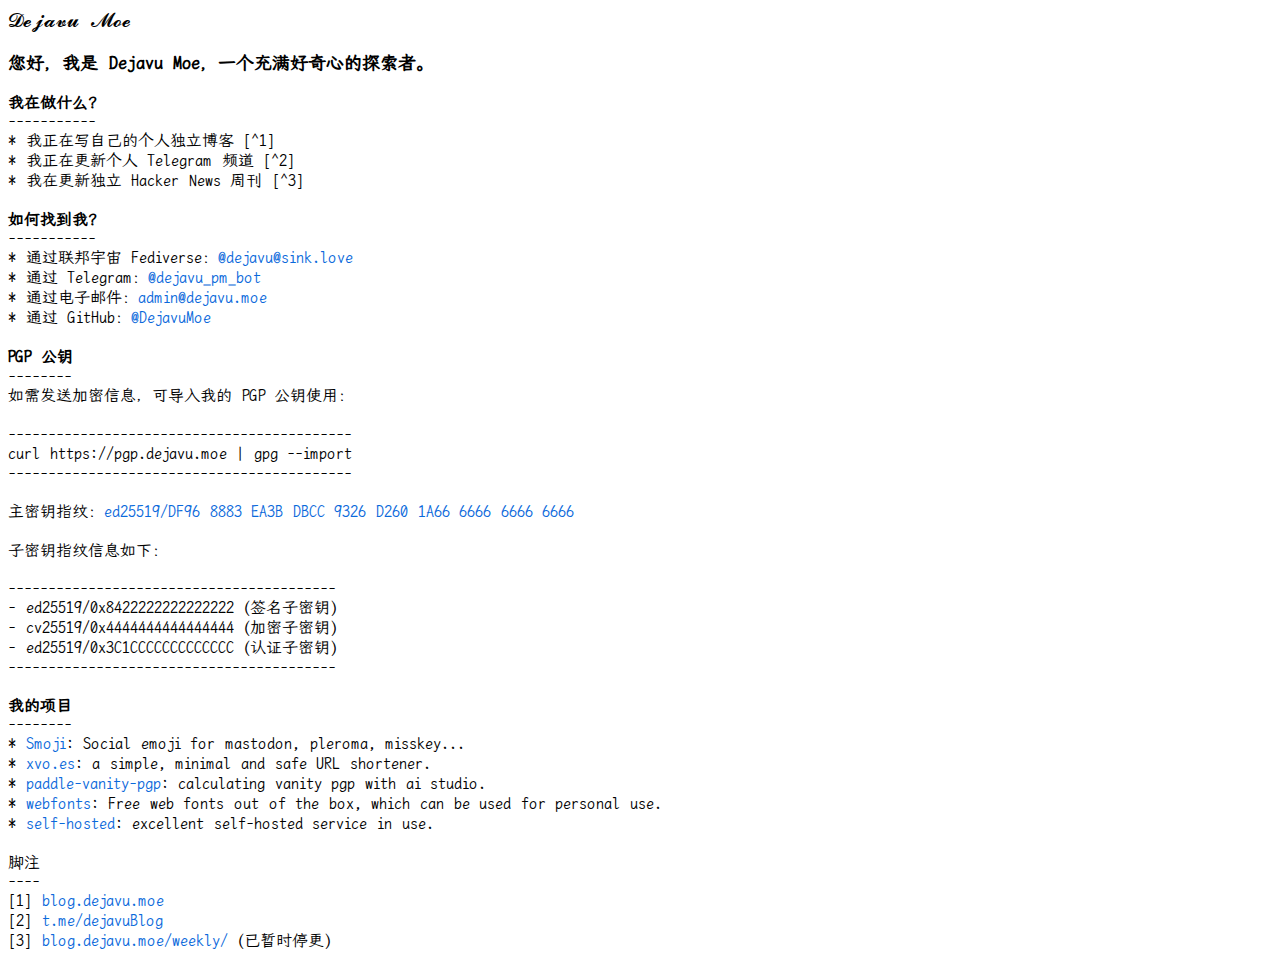
<file: index.html>
<!DOCTYPE html>
<html lang="en">
  <head>
    <meta charset="UTF-8" />
    <meta name="viewport" content="width=device-width, initial-scale=1.0" />
    <meta name="description" content="Not for success, just for growing." />
    <title>Dejavu Moe</title>
    <link rel="shortcut icon" href="favicon.ico" type="image/x-icon" />
    <link rel="stylesheet" href="style.css" />
    <script
      defer
      src="https://stats.dejavu.moe/react.min.js"
      data-api="https://stats.dejavu.moe/blog"
      data-domain="dejavu.moe"
    ></script>
  </head>
  <body>
    <pre>
<span style="font-size: 20px;">𝓓𝓮𝓳𝓪𝓿𝓾 𝓜𝓸𝓮</span>

<span style="font-size: 18px;"><strong>您好，我是 Dejavu Moe，一个充满好奇心的探索者。</strong></span>

<strong>我在做什么？</strong>
-----------
* 我正在写自己的个人独立博客 [^1]
* 我正在更新个人 Telegram 频道 [^2]
* 我在更新独立 Hacker News 周刊 [^3]

<strong>如何找到我？</strong>
-----------
* 通过联邦宇宙 Fediverse：<a href="https://@dejavu@sink.love">@dejavu@sink.love</a>
* 通过 Telegram：<a href="https://t.me/dejavu_pm_bot">@dejavu_pm_bot</a>
* 通过电子邮件：<a href="mailto:admin@dejavu.moe">admin@dejavu.moe</a>
* 通过 GitHub：<a href="https://github.com/DejavuMoe">@DejavuMoe</a>

<strong>PGP 公钥</strong>
--------
如需发送加密信息，可导入我的 PGP 公钥使用：

-------------------------------------------
curl https://pgp.dejavu.moe | gpg --import
-------------------------------------------

主密钥指纹：<a href="https://pgp.dejavu.moe/">ed25519/DF96 8883 EA3B DBCC 9326 D260 1A66 6666 6666 6666</a>

子密钥指纹信息如下：

-----------------------------------------
- ed25519/0x8422222222222222 (签名子密钥)
- cv25519/0x4444444444444444 (加密子密钥)
- ed25519/0x3C1CCCCCCCCCCCCC (认证子密钥)
-----------------------------------------

<strong>我的项目</strong>
--------
* <a href="https://github.com/DejavuMoe/Smoji">Smoji</a>: Social emoji for mastodon, pleroma, misskey...
* <a href="https://github.com/MoeOffice/xvo.es">xvo.es</a>: a simple, minimal and safe URL shortener.
* <a href="https://github.com/DejavuMoe/paddle-vanity-pgp">paddle-vanity-pgp</a>: calculating vanity pgp with ai studio.
* <a href="https://github.com/DejavuMoe/webfonts">webfonts</a>: Free web fonts out of the box, which can be used for personal use.
* <a href="https://github.com/DejavuMoe/self-hosted">self-hosted</a>: excellent self-hosted service in use.

脚注
----
[1] <a href="https://blog.dejavu.moe">blog.dejavu.moe</a>
[2] <a href="https://t.me/dejavuBlog">t.me/dejavuBlog</a>
[3] <a href="https://blog.dejavu.moe/weekly/">blog.dejavu.moe/weekly/</a> (已暂时停更)
    </pre>
  </body>
</html>
</file>
<file: style.css>
@font-face {
  font-family: LXGWWenKaiMonoLite;
  font-style: normal;
  font-display: swap;
  font-weight: 400;
  src: url('./fonts/LXGWWenKaiMonoLite-Regular.[4].woff2') format('woff2'),
    url('./fonts/LXGWWenKaiMonoLite-Regular.[4].woff') format('woff');
  unicode-range: U+1f1e9-1f1f5, U+1f1f7-1f1ff, U+1f21a, U+1f232, U+1f234-1f237,
    U+1f250-1f251, U+1f300, U+1f302-1f308, U+1f30a-1f311, U+1f315, U+1f319-1f320,
    U+1f324, U+1f327, U+1f32a, U+1f32c-1f32d, U+1f330-1f357, U+1f359-1f37e;
}
@font-face {
  font-family: LXGWWenKaiMonoLite;
  font-style: normal;
  font-display: swap;
  font-weight: 400;
  src: url('./fonts/LXGWWenKaiMonoLite-Regular.[5].woff2') format('woff2'),
    url('./fonts/LXGWWenKaiMonoLite-Regular.[5].woff') format('woff');
  unicode-range: U+fee3, U+fef3, U+ff03-ff04, U+ff07, U+ff0a, U+ff17-ff19,
    U+ff1c-ff1d, U+ff20-ff3a, U+ff3c, U+ff3e-ff5b, U+ff5d, U+ff61-ff65,
    U+ff67-ff6a, U+ff6c, U+ff6f-ff78, U+ff7a-ff7d, U+ff80-ff84, U+ff86,
    U+ff89-ff8e, U+ff92, U+ff97-ff9b, U+ff9d-ff9f, U+ffe0-ffe4, U+ffe6, U+ffe9,
    U+ffeb, U+ffed, U+fffc, U+1f004, U+1f170-1f171, U+1f192-1f195, U+1f198-1f19a,
    U+1f1e6-1f1e8;
}
@font-face {
  font-family: LXGWWenKaiMonoLite;
  font-style: normal;
  font-display: swap;
  font-weight: 400;
  src: url('./fonts/LXGWWenKaiMonoLite-Regular.[6].woff2') format('woff2'),
    url('./fonts/LXGWWenKaiMonoLite-Regular.[6].woff') format('woff');
  unicode-range: U+f0a7, U+f0b2, U+f0b7, U+f0c9, U+f0d8, U+f0da, U+f0dc-f0dd,
    U+f0e0, U+f0e6, U+f0eb, U+f0fc, U+f101, U+f104-f105, U+f107, U+f10b, U+f11b,
    U+f14b, U+f18a, U+f193, U+f1d6-f1d7, U+f244, U+f27a, U+f296, U+f2ae, U+f471,
    U+f4b3, U+f610-f611, U+f880-f881, U+f8ec, U+f8f5, U+f8ff, U+f901, U+f90a,
    U+f92c-f92d, U+f934, U+f937, U+f941, U+f965, U+f967, U+f969, U+f96b, U+f96f,
    U+f974, U+f978-f979, U+f97e, U+f981, U+f98a, U+f98e, U+f997, U+f99c, U+f9b2,
    U+f9b5, U+f9ba, U+f9be, U+f9ca, U+f9d0-f9d1, U+f9dd, U+f9e0-f9e1, U+f9e4,
    U+f9f7, U+fa00-fa01, U+fa08, U+fa0a, U+fa11, U+fb01-fb02, U+fdfc, U+fe0e,
    U+fe30-fe31, U+fe33-fe44, U+fe49-fe52, U+fe54-fe57, U+fe59-fe66, U+fe68-fe6b,
    U+fe8e, U+fe92-fe93, U+feae, U+feb8, U+fecb-fecc, U+fee0;
}
@font-face {
  font-family: LXGWWenKaiMonoLite;
  font-style: normal;
  font-display: swap;
  font-weight: 400;
  src: url('./fonts/LXGWWenKaiMonoLite-Regular.[21].woff2') format('woff2'),
    url('./fonts/LXGWWenKaiMonoLite-Regular.[21].woff') format('woff');
  unicode-range: U+9f3d-9f3e, U+9f41, U+9f4a-9f4b, U+9f51-9f52, U+9f61-9f63,
    U+9f66-9f67, U+9f80-9f81, U+9f83, U+9f85-9f8d, U+9f90-9f91, U+9f94-9f96,
    U+9f98, U+9f9b-9f9c, U+9f9e, U+9fa0, U+9fa2, U+9ff4, U+a001, U+a007, U+a025,
    U+a046-a047, U+a057, U+a072, U+a078-a079, U+a083, U+a085, U+a100, U+a118,
    U+a132, U+a134, U+a1f4, U+a242, U+a4a6, U+a4aa, U+a4b0-a4b1, U+a4b3,
    U+a9c1-a9c2, U+ac00-ac01, U+ac04, U+ac08, U+ac10-ac11, U+ac13-ac16, U+ac19,
    U+ac1c-ac1d, U+ac24, U+ac70-ac71, U+ac74, U+ac77-ac78, U+ac80-ac81, U+ac83,
    U+ac8c, U+ac90, U+ac9f-aca0, U+aca8-aca9, U+acac, U+acb0, U+acbd, U+acc1,
    U+acc4, U+ace0-ace1, U+ace4, U+ace8, U+acf3, U+acf5, U+acfc-acfd, U+ad00,
    U+ad0c, U+ad11, U+ad1c, U+ad34, U+ad50, U+ad64, U+ad6c, U+ad70, U+ad74,
    U+ad7f, U+ad81, U+ad8c, U+adc0, U+adc8, U+addc, U+ade0, U+adf8-adf9, U+adfc,
    U+ae00, U+ae08-ae09, U+ae0b, U+ae30, U+ae34, U+ae38, U+ae40, U+ae4a, U+ae4c,
    U+ae54, U+ae68, U+aebc, U+aed8, U+af2c-af2d, U+af34;
}
@font-face {
  font-family: LXGWWenKaiMonoLite;
  font-style: normal;
  font-display: swap;
  font-weight: 400;
  src: url('./fonts/LXGWWenKaiMonoLite-Regular.[22].woff2') format('woff2'),
    url('./fonts/LXGWWenKaiMonoLite-Regular.[22].woff') format('woff');
  unicode-range: U+9dfa, U+9e0a, U+9e11, U+9e1a, U+9e1e, U+9e20, U+9e22,
    U+9e28-9e2c, U+9e2e-9e33, U+9e35-9e3b, U+9e3e, U+9e40-9e44, U+9e46-9e4e,
    U+9e51, U+9e53, U+9e55-9e58, U+9e5a-9e5c, U+9e5e-9e63, U+9e66-9e6e, U+9e71,
    U+9e73, U+9e75, U+9e78-9e79, U+9e7c-9e7e, U+9e82, U+9e86-9e88, U+9e8b-9e8c,
    U+9e90-9e91, U+9e93, U+9e95, U+9e97, U+9e9d, U+9ea4-9ea5, U+9ea9-9eaa,
    U+9eb4-9eb5, U+9eb8-9eba, U+9ebc-9ebf, U+9ec3, U+9ec9, U+9ecd, U+9ed0,
    U+9ed2-9ed3, U+9ed5-9ed6, U+9ed9, U+9edc-9edd, U+9edf-9ee0, U+9ee2, U+9ee5,
    U+9ee7-9eea, U+9eef, U+9ef1, U+9ef3-9ef4, U+9ef6, U+9ef9, U+9efb-9efc,
    U+9efe, U+9f0b, U+9f0d, U+9f10, U+9f14, U+9f17, U+9f19, U+9f22, U+9f29,
    U+9f2c, U+9f2f, U+9f31, U+9f37, U+9f39;
}
@font-face {
  font-family: LXGWWenKaiMonoLite;
  font-style: normal;
  font-display: swap;
  font-weight: 400;
  src: url('./fonts/LXGWWenKaiMonoLite-Regular.[23].woff2') format('woff2'),
    url('./fonts/LXGWWenKaiMonoLite-Regular.[23].woff') format('woff');
  unicode-range: U+9c3b, U+9c40, U+9c47-9c49, U+9c53, U+9c57, U+9c64, U+9c72,
    U+9c77-9c78, U+9c7b, U+9c7f-9c80, U+9c82-9c83, U+9c85-9c8c, U+9c8e-9c92,
    U+9c94-9c9b, U+9c9e-9ca3, U+9ca5-9ca7, U+9ca9, U+9cab, U+9cad-9cae,
    U+9cb1-9cb7, U+9cb9-9cbd, U+9cbf-9cc0, U+9cc3, U+9cc5-9cc7, U+9cc9-9cd1,
    U+9cd3-9cda, U+9cdc-9cdd, U+9cdf, U+9ce1-9ce3, U+9ce5, U+9ce9, U+9cee-9cef,
    U+9cf3-9cf4, U+9cf6, U+9cfc-9cfd, U+9d02, U+9d08-9d09, U+9d12, U+9d1b,
    U+9d1e, U+9d26, U+9d28, U+9d37, U+9d3b, U+9d3f, U+9d51, U+9d59, U+9d5c-9d5d,
    U+9d5f-9d61, U+9d6c, U+9d70, U+9d72, U+9d7a, U+9d7e, U+9d84, U+9d89, U+9d8f,
    U+9d92, U+9daf, U+9db4, U+9db8, U+9dbc, U+9dc4, U+9dc7, U+9dc9, U+9dd7,
    U+9ddf, U+9df2, U+9df9;
}
@font-face {
  font-family: LXGWWenKaiMonoLite;
  font-style: normal;
  font-display: swap;
  font-weight: 400;
  src: url('./fonts/LXGWWenKaiMonoLite-Regular.[24].woff2') format('woff2'),
    url('./fonts/LXGWWenKaiMonoLite-Regular.[24].woff') format('woff');
  unicode-range: U+9a5f, U+9a62, U+9a65, U+9a69, U+9a6b, U+9a6e, U+9a75,
    U+9a77-9a7a, U+9a7d, U+9a80, U+9a83, U+9a85, U+9a87-9a8a, U+9a8d-9a8e,
    U+9a90, U+9a92-9a93, U+9a95-9a96, U+9a98-9a99, U+9a9b-9aa2, U+9aa5, U+9aa7,
    U+9aaf-9ab1, U+9ab5-9ab6, U+9ab9-9aba, U+9abc, U+9ac0-9ac4, U+9ac8,
    U+9acb-9acc, U+9ace-9acf, U+9ad1-9ad2, U+9ad9, U+9adf, U+9ae1, U+9ae3,
    U+9aea-9aeb, U+9aed-9aef, U+9af4, U+9af9, U+9afb, U+9b03-9b04, U+9b06,
    U+9b08, U+9b0d, U+9b0f-9b10, U+9b13, U+9b18, U+9b1a, U+9b1f, U+9b22-9b23,
    U+9b25, U+9b27-9b28, U+9b2a, U+9b2f, U+9b31-9b32, U+9b3b, U+9b43,
    U+9b46-9b49, U+9b4d-9b4e, U+9b51, U+9b56, U+9b58, U+9b5a, U+9b5c, U+9b5f,
    U+9b61-9b62, U+9b6f, U+9b77, U+9b80, U+9b88, U+9b8b, U+9b8e, U+9b91,
    U+9b9f-9ba0, U+9ba8, U+9baa-9bab, U+9bad-9bae, U+9bb0-9bb1, U+9bb8,
    U+9bc9-9bca, U+9bd3, U+9bd6, U+9bdb, U+9be8, U+9bf0-9bf1, U+9c02, U+9c10,
    U+9c15, U+9c24, U+9c2d, U+9c32, U+9c39;
}
@font-face {
  font-family: LXGWWenKaiMonoLite;
  font-style: normal;
  font-display: swap;
  font-weight: 400;
  src: url('./fonts/LXGWWenKaiMonoLite-Regular.[25].woff2') format('woff2'),
    url('./fonts/LXGWWenKaiMonoLite-Regular.[25].woff') format('woff');
  unicode-range: U+98c8, U+98cf-98d6, U+98da-98db, U+98dd, U+98e1-98e2,
    U+98e7-98ea, U+98ec, U+98ee-98ef, U+98f2, U+98f4, U+98fc-98fe, U+9903,
    U+9905, U+9908, U+990a, U+990c-990d, U+9913-9914, U+9918, U+991a-991b,
    U+991e, U+9921, U+9928, U+992c, U+992e, U+9935, U+9938-9939, U+993d-993e,
    U+9945, U+994b-994c, U+9951-9952, U+9954-9955, U+9957, U+995e, U+9963,
    U+9966-9969, U+996b-996c, U+996f, U+9974-9975, U+9977-9979, U+997d-997e,
    U+9980-9981, U+9983-9984, U+9987, U+998a-998b, U+998d-9991, U+9993-9995,
    U+9997-9998, U+99a5, U+99ab-99ae, U+99b1, U+99b3-99b4, U+99bc, U+99bf,
    U+99c1, U+99c3-99c6, U+99cc, U+99d0, U+99d2, U+99d5, U+99db, U+99dd, U+99e1,
    U+99ed, U+99f1, U+99ff, U+9a01, U+9a03-9a04, U+9a0e-9a0f, U+9a11-9a13,
    U+9a19, U+9a1b, U+9a28, U+9a2b, U+9a30, U+9a32, U+9a37, U+9a40, U+9a45,
    U+9a4a, U+9a4d-9a4e, U+9a52, U+9a55, U+9a57, U+9a5a-9a5b;
}
@font-face {
  font-family: LXGWWenKaiMonoLite;
  font-style: normal;
  font-display: swap;
  font-weight: 400;
  src: url('./fonts/LXGWWenKaiMonoLite-Regular.[26].woff2') format('woff2'),
    url('./fonts/LXGWWenKaiMonoLite-Regular.[26].woff') format('woff');
  unicode-range: U+972a, U+972d, U+9730, U+973d, U+9742, U+9744, U+9748-9749,
    U+9750-9751, U+975a-975c, U+9763, U+9765-9766, U+976c-976d, U+9773, U+9776,
    U+977a, U+977c, U+9784-9785, U+978e-978f, U+9791-9792, U+9794-9795, U+9798,
    U+979a, U+979e, U+97a3, U+97a5-97a6, U+97a8, U+97ab-97ac, U+97ae-97af,
    U+97b2, U+97b4, U+97c6, U+97cb-97cc, U+97d3, U+97d8, U+97dc, U+97e1,
    U+97ea-97eb, U+97ee, U+97fb, U+97fe-97ff, U+9801-9803, U+9805-9806, U+9808,
    U+980c, U+9810-9814, U+9817-9818, U+981e, U+9820-9821, U+9824, U+9828,
    U+982b-982d, U+9830, U+9834, U+9838-9839, U+983c, U+9846, U+984d-984f,
    U+9851-9852, U+9854-9855, U+9857-9858, U+985a-985b, U+9862-9863, U+9865,
    U+9867, U+986b, U+986f-9871, U+9877-9878, U+987c, U+9880, U+9883, U+9885,
    U+9889, U+988b-988f, U+9893-9895, U+9899-989b, U+989e-989f, U+98a1-98a2,
    U+98a5-98a7, U+98a9, U+98af, U+98b1, U+98b6, U+98ba, U+98be, U+98c3-98c4,
    U+98c6-98c7;
}
@font-face {
  font-family: LXGWWenKaiMonoLite;
  font-style: normal;
  font-display: swap;
  font-weight: 400;
  src: url('./fonts/LXGWWenKaiMonoLite-Regular.[27].woff2') format('woff2'),
    url('./fonts/LXGWWenKaiMonoLite-Regular.[27].woff') format('woff');
  unicode-range: U+95b9-95ca, U+95cc-95cd, U+95d4-95d6, U+95d8, U+95e1-95e2,
    U+95e9, U+95f0-95f1, U+95f3, U+95f6, U+95fc, U+95fe-95ff, U+9602-9604,
    U+9606-960d, U+960f, U+9611-9613, U+9615-9617, U+9619-961b, U+961d, U+9621,
    U+9628, U+962f, U+963c-963e, U+9641-9642, U+9649, U+9654, U+965b-965f,
    U+9661, U+9663, U+9665, U+9667-9668, U+966c, U+9670, U+9672-9674, U+9678,
    U+967a, U+967d, U+9682, U+9685, U+9688, U+968a, U+968d-968e, U+9695,
    U+9697-9698, U+969e, U+96a0, U+96a3-96a4, U+96a8, U+96aa, U+96b0-96b1,
    U+96b3-96b4, U+96b7-96b9, U+96bb-96bd, U+96c9, U+96cb, U+96ce, U+96d1-96d2,
    U+96d6, U+96d9, U+96db-96dc, U+96de, U+96e0, U+96e3, U+96e9, U+96eb,
    U+96f0-96f2, U+96f9, U+96ff, U+9701-9702, U+9705, U+9708, U+970a,
    U+970e-970f, U+9711, U+9719, U+9727;
}
@font-face {
  font-family: LXGWWenKaiMonoLite;
  font-style: normal;
  font-display: swap;
  font-weight: 400;
  src: url('./fonts/LXGWWenKaiMonoLite-Regular.[28].woff2') format('woff2'),
    url('./fonts/LXGWWenKaiMonoLite-Regular.[28].woff') format('woff');
  unicode-range: U+94e7-94ec, U+94ee-94f1, U+94f3, U+94f5, U+94f7, U+94f9,
    U+94fb-94fd, U+94ff, U+9503-9504, U+9506-9507, U+9509-950a, U+950d-950f,
    U+9511-9518, U+951a-9520, U+9522, U+9528-952d, U+9530-953a, U+953c-953f,
    U+9543-9546, U+9548-9550, U+9552-9555, U+9557-955b, U+955d-9568, U+956a-956d,
    U+9570-9574, U+9583, U+9586, U+9589, U+958e-958f, U+9591-9592, U+9594,
    U+9598-9599, U+959e-95a0, U+95a2-95a6, U+95a8-95b2, U+95b4, U+95b8;
}
@font-face {
  font-family: LXGWWenKaiMonoLite;
  font-style: normal;
  font-display: swap;
  font-weight: 400;
  src: url('./fonts/LXGWWenKaiMonoLite-Regular.[29].woff2') format('woff2'),
    url('./fonts/LXGWWenKaiMonoLite-Regular.[29].woff') format('woff');
  unicode-range: U+9410-941a, U+941c-942b, U+942d-942e, U+9432-9433, U+9435,
    U+9438, U+943a, U+943e, U+9444, U+944a, U+9451-9452, U+945a, U+9462-9463,
    U+9465, U+9470-9487, U+948a-9492, U+9494-9498, U+949a, U+949c-949d, U+94a1,
    U+94a3-94a4, U+94a8, U+94aa-94ad, U+94af, U+94b2, U+94b4-94ba, U+94bc-94c0,
    U+94c4, U+94c6-94db, U+94de-94e6;
}
@font-face {
  font-family: LXGWWenKaiMonoLite;
  font-style: normal;
  font-display: swap;
  font-weight: 400;
  src: url('./fonts/LXGWWenKaiMonoLite-Regular.[30].woff2') format('woff2'),
    url('./fonts/LXGWWenKaiMonoLite-Regular.[30].woff') format('woff');
  unicode-range: U+92b7, U+92b9, U+92c1, U+92c5-92c6, U+92c8, U+92cc, U+92d0,
    U+92d2, U+92e4, U+92ea, U+92ec-92ed, U+92f0, U+92f3, U+92f8, U+92fc, U+9304,
    U+9306, U+9310, U+9312, U+9315, U+9318, U+931a, U+931e, U+9320-9322, U+9324,
    U+9326-9329, U+932b-932c, U+932f, U+9331-9332, U+9335-9336, U+933e,
    U+9340-9341, U+934a-9360, U+9362-9363, U+9365-936b, U+936e, U+9375, U+937e,
    U+9382, U+938a, U+938c, U+938f, U+9393-9394, U+9396-9397, U+939a, U+93a2,
    U+93a7, U+93ac-93cd, U+93d0-93d1, U+93d6-93d8, U+93de-93df, U+93e1-93e2,
    U+93e4, U+93f8, U+93fb, U+93fd, U+940e-940f;
}
@font-face {
  font-family: LXGWWenKaiMonoLite;
  font-style: normal;
  font-display: swap;
  font-weight: 400;
  src: url('./fonts/LXGWWenKaiMonoLite-Regular.[31].woff2') format('woff2'),
    url('./fonts/LXGWWenKaiMonoLite-Regular.[31].woff') format('woff');
  unicode-range: U+914c, U+914e-9150, U+9154, U+9157, U+915a, U+915d-915e,
    U+9161-9164, U+9169, U+9170, U+9172, U+9174, U+9179-917a, U+917d-917e,
    U+9182-9183, U+9185, U+918c-918d, U+9190-9191, U+919a, U+919c, U+91a1-91a4,
    U+91a8, U+91aa-91af, U+91b4-91b5, U+91b8, U+91ba, U+91be, U+91c0-91c1,
    U+91c6, U+91c8, U+91cb, U+91d0, U+91d2, U+91d7-91d8, U+91dd, U+91e3,
    U+91e6-91e7, U+91ed, U+91f0, U+91f5, U+91f9, U+9200, U+9205, U+9207-920a,
    U+920d-920e, U+9210, U+9214-9215, U+921c, U+921e, U+9221, U+9223-9227,
    U+9229-922a, U+922d, U+9234-9235, U+9237, U+9239-923a, U+923c-9240,
    U+9244-9246, U+9249, U+924e-924f, U+9251, U+9253, U+9257, U+925b, U+925e,
    U+9262, U+9264-9266, U+9268, U+926c, U+926f, U+9271, U+927b, U+927e, U+9280,
    U+9283, U+9285-928a, U+928e, U+9291, U+9293, U+9296, U+9298, U+929c-929d,
    U+92a8, U+92ab-92ae, U+92b3, U+92b6;
}
@font-face {
  font-family: LXGWWenKaiMonoLite;
  font-style: normal;
  font-display: swap;
  font-weight: 400;
  src: url('./fonts/LXGWWenKaiMonoLite-Regular.[32].woff2') format('woff2'),
    url('./fonts/LXGWWenKaiMonoLite-Regular.[32].woff') format('woff');
  unicode-range: U+8fe2-8fe5, U+8fe8-8fe9, U+8fee, U+8ff3-8ff4, U+8ff8, U+8ffa,
    U+9004, U+900b, U+9011, U+9015-9016, U+901e, U+9021, U+9026, U+902d, U+902f,
    U+9031, U+9035-9036, U+9039-903a, U+9041, U+9044-9046, U+904a, U+904f-9052,
    U+9054-9055, U+9058-9059, U+905b-905e, U+9060-9062, U+9068-9069, U+906f,
    U+9072, U+9074, U+9076-907a, U+907c-907d, U+9081, U+9083, U+9085,
    U+9087-908b, U+908f, U+9095, U+9097, U+9099-909b, U+909d, U+90a0-90a1,
    U+90a8-90a9, U+90ac, U+90b0, U+90b2-90b4, U+90b6, U+90b8, U+90ba,
    U+90bd-90be, U+90c3-90c5, U+90c7-90c8, U+90cf-90d0, U+90d3, U+90d5, U+90d7,
    U+90da-90dc, U+90de, U+90e2, U+90e4, U+90e6-90e7, U+90ea-90eb, U+90ef,
    U+90f4-90f5, U+90f7, U+90fe-9100, U+9104, U+9109, U+910c, U+9112,
    U+9114-9115, U+9118, U+911c, U+911e, U+9120, U+9122-9123, U+9127, U+912d,
    U+912f-9132, U+9139-913a, U+9143, U+9146, U+9149-914a;
}
@font-face {
  font-family: LXGWWenKaiMonoLite;
  font-style: normal;
  font-display: swap;
  font-weight: 400;
  src: url('./fonts/LXGWWenKaiMonoLite-Regular.[33].woff2') format('woff2'),
    url('./fonts/LXGWWenKaiMonoLite-Regular.[33].woff') format('woff');
  unicode-range: U+8e2d-8e31, U+8e34-8e35, U+8e39-8e3a, U+8e3d, U+8e40-8e42,
    U+8e47, U+8e49-8e4b, U+8e50-8e53, U+8e59-8e5a, U+8e5f-8e60, U+8e64, U+8e69,
    U+8e6c, U+8e70, U+8e74, U+8e76, U+8e7a-8e7c, U+8e7f, U+8e84-8e85, U+8e87,
    U+8e89, U+8e8b, U+8e8d, U+8e8f-8e90, U+8e94, U+8e99, U+8e9c, U+8e9e, U+8eaa,
    U+8eac, U+8eb0, U+8eb6, U+8ec0, U+8ec6, U+8eca-8ece, U+8ed2, U+8eda, U+8edf,
    U+8ee2, U+8eeb, U+8ef8, U+8efb-8efe, U+8f03, U+8f09, U+8f0b, U+8f12-8f15,
    U+8f1b, U+8f1d, U+8f1f, U+8f29-8f2a, U+8f2f, U+8f36, U+8f38, U+8f3b,
    U+8f3e-8f3f, U+8f44-8f45, U+8f49, U+8f4d-8f4e, U+8f5f, U+8f6b, U+8f6d,
    U+8f71-8f73, U+8f75-8f76, U+8f78-8f7a, U+8f7c, U+8f7e, U+8f81-8f82, U+8f84,
    U+8f87, U+8f8a-8f8b, U+8f8d-8f8f, U+8f94-8f95, U+8f97-8f9a, U+8fa6,
    U+8fad-8faf, U+8fb2, U+8fb5-8fb7, U+8fba-8fbc, U+8fbf, U+8fc2, U+8fcb,
    U+8fcd, U+8fd3, U+8fd5, U+8fd7, U+8fda;
}
@font-face {
  font-family: LXGWWenKaiMonoLite;
  font-style: normal;
  font-display: swap;
  font-weight: 400;
  src: url('./fonts/LXGWWenKaiMonoLite-Regular.[34].woff2') format('woff2'),
    url('./fonts/LXGWWenKaiMonoLite-Regular.[34].woff') format('woff');
  unicode-range: U+8caf-8cb0, U+8cb3-8cb4, U+8cb6-8cb9, U+8cbb-8cbd, U+8cbf-8cc4,
    U+8cc7-8cc8, U+8cca, U+8ccd, U+8cd1, U+8cd3, U+8cdb-8cdc, U+8cde, U+8ce0,
    U+8ce2-8ce4, U+8ce6-8ce8, U+8cea, U+8ced, U+8cf4, U+8cf8, U+8cfa,
    U+8cfc-8cfd, U+8d04-8d05, U+8d07-8d08, U+8d0a, U+8d0d, U+8d0f, U+8d13-8d14,
    U+8d16, U+8d1b, U+8d20, U+8d2e, U+8d30, U+8d32-8d33, U+8d36, U+8d3b, U+8d3d,
    U+8d40, U+8d42-8d43, U+8d45-8d46, U+8d48-8d4a, U+8d4d, U+8d51, U+8d53,
    U+8d55, U+8d59, U+8d5c-8d5d, U+8d5f, U+8d61, U+8d66-8d67, U+8d6a, U+8d6d,
    U+8d71, U+8d73, U+8d84, U+8d90-8d91, U+8d94-8d95, U+8d99, U+8da8, U+8daf,
    U+8db1, U+8db5, U+8db8, U+8dba, U+8dbc, U+8dbf, U+8dc2, U+8dc4, U+8dc6,
    U+8dcb, U+8dce-8dcf, U+8dd6-8dd7, U+8dda-8ddb, U+8dde, U+8de1, U+8de3-8de4,
    U+8de9, U+8deb-8dec, U+8df0-8df1, U+8df6-8dfd, U+8e05, U+8e07, U+8e09-8e0a,
    U+8e0c, U+8e0e, U+8e10, U+8e14, U+8e1d-8e1f, U+8e23, U+8e26, U+8e2b-8e2c;
}
@font-face {
  font-family: LXGWWenKaiMonoLite;
  font-style: normal;
  font-display: swap;
  font-weight: 400;
  src: url('./fonts/LXGWWenKaiMonoLite-Regular.[35].woff2') format('woff2'),
    url('./fonts/LXGWWenKaiMonoLite-Regular.[35].woff') format('woff');
  unicode-range: U+8b5e, U+8b60, U+8b6c, U+8b6f-8b70, U+8b72, U+8b74, U+8b77,
    U+8b7d, U+8b80, U+8b83, U+8b8a, U+8b8c, U+8b90, U+8b93, U+8b99-8b9a, U+8ba0,
    U+8ba3, U+8ba5-8ba7, U+8baa-8bac, U+8bb3-8bb5, U+8bb7, U+8bb9, U+8bc2-8bc3,
    U+8bc5, U+8bcb-8bcc, U+8bce-8bd0, U+8bd2-8bd4, U+8bd6, U+8bd8-8bd9, U+8bdc,
    U+8bdf, U+8be3-8be4, U+8be7-8be9, U+8beb-8bec, U+8bee, U+8bf0, U+8bf2-8bf3,
    U+8bf6, U+8bf9, U+8bfc-8bfd, U+8bff-8c00, U+8c02, U+8c04, U+8c06-8c07,
    U+8c0c, U+8c0f, U+8c11-8c12, U+8c14-8c1b, U+8c1d-8c21, U+8c24-8c25, U+8c27,
    U+8c2a-8c2c, U+8c2e-8c30, U+8c32-8c36, U+8c3f, U+8c47-8c4c, U+8c4e-8c50,
    U+8c54-8c56, U+8c62, U+8c68, U+8c6c, U+8c73, U+8c78, U+8c7a, U+8c82, U+8c85,
    U+8c89-8c8a, U+8c8d-8c8e, U+8c90, U+8c93-8c94, U+8c98, U+8c9d-8c9e,
    U+8ca0-8ca2, U+8ca7-8cac;
}
@font-face {
  font-family: LXGWWenKaiMonoLite;
  font-style: normal;
  font-display: swap;
  font-weight: 400;
  src: url('./fonts/LXGWWenKaiMonoLite-Regular.[36].woff2') format('woff2'),
    url('./fonts/LXGWWenKaiMonoLite-Regular.[36].woff') format('woff');
  unicode-range: U+8a02-8a03, U+8a07-8a0a, U+8a0e-8a0f, U+8a13, U+8a15-8a18,
    U+8a1a-8a1b, U+8a1d, U+8a1f, U+8a22-8a23, U+8a25, U+8a2b, U+8a2d, U+8a31,
    U+8a33-8a34, U+8a36-8a38, U+8a3a, U+8a3c, U+8a3e, U+8a40-8a41, U+8a46,
    U+8a48, U+8a50, U+8a52, U+8a54-8a55, U+8a58, U+8a5b, U+8a5d-8a63, U+8a66,
    U+8a69-8a6b, U+8a6d-8a6e, U+8a70, U+8a72-8a73, U+8a7a, U+8a85, U+8a87,
    U+8a8a, U+8a8c-8a8d, U+8a90-8a92, U+8a95, U+8a98, U+8aa0-8aa1, U+8aa3-8aa6,
    U+8aa8-8aa9, U+8aac-8aae, U+8ab0, U+8ab2, U+8ab8-8ab9, U+8abc, U+8abe-8abf,
    U+8ac7, U+8acf, U+8ad2, U+8ad6-8ad7, U+8adb-8adc, U+8adf, U+8ae1,
    U+8ae6-8ae8, U+8aeb, U+8aed-8aee, U+8af1, U+8af3-8af4, U+8af7-8af8, U+8afa,
    U+8afe, U+8b00-8b02, U+8b07, U+8b0a, U+8b0c, U+8b0e, U+8b10, U+8b17, U+8b19,
    U+8b1b, U+8b1d, U+8b20-8b21, U+8b26, U+8b28, U+8b2c, U+8b33, U+8b39,
    U+8b3e-8b3f, U+8b41, U+8b45, U+8b49, U+8b4c, U+8b4f, U+8b57-8b58, U+8b5a,
    U+8b5c;
}
@font-face {
  font-family: LXGWWenKaiMonoLite;
  font-style: normal;
  font-display: swap;
  font-weight: 400;
  src: url('./fonts/LXGWWenKaiMonoLite-Regular.[37].woff2') format('woff2'),
    url('./fonts/LXGWWenKaiMonoLite-Regular.[37].woff') format('woff');
  unicode-range: U+8869-886a, U+886e-886f, U+8872, U+8879, U+887d-887f, U+8882,
    U+8884-8886, U+8888, U+888f, U+8892-8893, U+889b, U+88a2, U+88a4, U+88a6,
    U+88a8, U+88aa, U+88ae, U+88b1, U+88b4, U+88b7, U+88bc, U+88c0, U+88c6-88c9,
    U+88ce-88cf, U+88d1-88d3, U+88d8, U+88db-88dd, U+88df, U+88e1-88e3, U+88e5,
    U+88e8, U+88ec, U+88f0-88f1, U+88f3-88f4, U+88fc-88fe, U+8900, U+8902,
    U+8906-8907, U+8909-890c, U+8912-8915, U+8918-891b, U+8921, U+8925, U+892b,
    U+8930, U+8932, U+8934, U+8936, U+893b, U+893d, U+8941, U+894c, U+8955-8956,
    U+8959, U+895c, U+895e-8960, U+8966, U+896a, U+896c, U+896f-8970, U+8972,
    U+897b, U+897e, U+8980, U+8983, U+8985, U+8987-8988, U+898c, U+898f, U+8993,
    U+8997, U+899a, U+89a1, U+89a7, U+89a9-89aa, U+89b2-89b3, U+89b7, U+89c0,
    U+89c7, U+89ca-89cc, U+89ce-89d1, U+89d6, U+89da, U+89dc, U+89de, U+89e5,
    U+89e7, U+89eb, U+89ef, U+89f1, U+89f3-89f4, U+89f8, U+89ff, U+8a01;
}
@font-face {
  font-family: LXGWWenKaiMonoLite;
  font-style: normal;
  font-display: swap;
  font-weight: 400;
  src: url('./fonts/LXGWWenKaiMonoLite-Regular.[38].woff2') format('woff2'),
    url('./fonts/LXGWWenKaiMonoLite-Regular.[38].woff') format('woff');
  unicode-range: U+86e4, U+86e6, U+86e9, U+86ed, U+86ef-86f4, U+86f8-86f9,
    U+86fb, U+86fe, U+8703, U+8706-870a, U+870d, U+8711-8713, U+871a, U+871e,
    U+8722-8723, U+8725, U+8729, U+872e, U+8731, U+8734, U+8737, U+873a-873b,
    U+873e-8740, U+8742, U+8747-8748, U+8753, U+8755, U+8757-8758, U+875d,
    U+875f, U+8762-8766, U+8768, U+876e, U+8770, U+8772, U+8775, U+8778,
    U+877b-877e, U+8782, U+8785, U+8788, U+878b, U+8793, U+8797, U+879a,
    U+879e-87a0, U+87a2-87a3, U+87a8, U+87ab-87ad, U+87af, U+87b3, U+87b5,
    U+87bd, U+87c0, U+87c4, U+87c6, U+87ca-87cb, U+87d1-87d2, U+87db-87dc,
    U+87de, U+87e0, U+87e5, U+87ea, U+87ec, U+87ee, U+87f2-87f3, U+87fb,
    U+87fd-87fe, U+8802-8803, U+8805, U+880a-880b, U+880d, U+8813-8816, U+8819,
    U+881b, U+881f, U+8821, U+8823, U+8831-8832, U+8835-8836, U+8839,
    U+883b-883c, U+8844, U+8846, U+884a, U+884e, U+8852-8853, U+8855, U+8859,
    U+885b, U+885d-885e, U+8862, U+8864;
}
@font-face {
  font-family: LXGWWenKaiMonoLite;
  font-style: normal;
  font-display: swap;
  font-weight: 400;
  src: url('./fonts/LXGWWenKaiMonoLite-Regular.[39].woff2') format('woff2'),
    url('./fonts/LXGWWenKaiMonoLite-Regular.[39].woff') format('woff');
  unicode-range: U+8532, U+8534-8535, U+8538-853a, U+853c, U+8543, U+8545,
    U+8548, U+854e, U+8553, U+8556-8557, U+8559, U+855e, U+8561, U+8564-8565,
    U+8568-856a, U+856d, U+856f-8570, U+8572, U+8576, U+8579-857b, U+8580,
    U+8585-8586, U+8588, U+858a, U+858f, U+8591, U+8594, U+8599, U+859c, U+85a2,
    U+85a4, U+85a6, U+85a8-85a9, U+85ab-85ac, U+85ae, U+85b7-85b9, U+85be,
    U+85c1, U+85c7, U+85cd, U+85d0, U+85d3, U+85d5, U+85dc-85dd, U+85df-85e0,
    U+85e5-85e6, U+85e8-85ea, U+85f4, U+85f9, U+85fe-85ff, U+8602, U+8605-8607,
    U+860a-860b, U+8616, U+8618, U+861a, U+8627, U+8629, U+862d, U+8638, U+863c,
    U+863f, U+864d, U+864f, U+8652-8655, U+865b-865c, U+865f, U+8662, U+8667,
    U+866c, U+866e, U+8671, U+8675, U+867a-867c, U+867f, U+868b, U+868d, U+8693,
    U+869c-869d, U+86a1, U+86a3-86a4, U+86a7-86a9, U+86ac, U+86af-86b1,
    U+86b4-86b6, U+86ba, U+86c0, U+86c4, U+86c6, U+86c9-86ca, U+86cd-86d1,
    U+86d4, U+86d8, U+86de-86df;
}
@font-face {
  font-family: LXGWWenKaiMonoLite;
  font-style: normal;
  font-display: swap;
  font-weight: 400;
  src: url('./fonts/LXGWWenKaiMonoLite-Regular.[40].woff2') format('woff2'),
    url('./fonts/LXGWWenKaiMonoLite-Regular.[40].woff') format('woff');
  unicode-range: U+83b4, U+83b6, U+83b8, U+83ba, U+83bc-83bd, U+83bf-83c0,
    U+83c2, U+83c5, U+83c8-83c9, U+83cb, U+83d1, U+83d3-83d6, U+83d8, U+83db,
    U+83dd, U+83df, U+83e1, U+83e5, U+83ea-83eb, U+83f0, U+83f4, U+83f8-83f9,
    U+83fb, U+83fd, U+83ff, U+8401, U+8406, U+840a-840b, U+840f, U+8411, U+8418,
    U+841c, U+8420, U+8422-8424, U+8426, U+8429, U+842c, U+8438-8439,
    U+843b-843c, U+843f, U+8446-8447, U+8449, U+844e, U+8451-8452, U+8456,
    U+8459-845a, U+845c, U+8462, U+8466, U+846d, U+846f-8470, U+8473,
    U+8476-8478, U+847a, U+847d, U+8484-8485, U+8487, U+8489, U+848c, U+848e,
    U+8490, U+8493-8494, U+8497, U+849b, U+849e-849f, U+84a1, U+84a5, U+84a8,
    U+84af, U+84b4, U+84b9-84bf, U+84c1-84c2, U+84c5-84c7, U+84ca-84cb, U+84cd,
    U+84d0-84d1, U+84d3, U+84d6, U+84df-84e0, U+84e2-84e3, U+84e5-84e7, U+84ee,
    U+84f3, U+84f6, U+84fa, U+84fc, U+84ff-8500, U+850c, U+8511, U+8514-8515,
    U+8517-8518, U+851f, U+8523, U+8525-8526, U+8529, U+852b, U+852d;
}
@font-face {
  font-family: LXGWWenKaiMonoLite;
  font-style: normal;
  font-display: swap;
  font-weight: 400;
  src: url('./fonts/LXGWWenKaiMonoLite-Regular.[41].woff2') format('woff2'),
    url('./fonts/LXGWWenKaiMonoLite-Regular.[41].woff') format('woff');
  unicode-range: U+82a9-82ab, U+82ae, U+82b0, U+82b2, U+82b4-82b6, U+82bc,
    U+82be, U+82c0-82c2, U+82c4-82c8, U+82ca-82cc, U+82ce, U+82d0, U+82d2-82d3,
    U+82d5-82d6, U+82d8-82d9, U+82dc-82de, U+82e0-82e4, U+82e7, U+82e9-82eb,
    U+82ed-82ee, U+82f3-82f4, U+82f7-82f8, U+82fa-8301, U+8306-8308, U+830c-830d,
    U+830f, U+8311, U+8313-8315, U+8318, U+831a-831b, U+831d, U+8324, U+8327,
    U+832a, U+832c-832d, U+832f, U+8331-8334, U+833a-833c, U+8340, U+8343-8345,
    U+8347-8348, U+834a, U+834c, U+834f, U+8351, U+8356, U+8358-835c, U+835e,
    U+8360, U+8364-8366, U+8368-836a, U+836c-836e, U+8373, U+8378, U+837b-837d,
    U+837f-8380, U+8382, U+8388, U+838a-838b, U+8392, U+8394, U+8396,
    U+8398-8399, U+839b-839c, U+83a0, U+83a2-83a3, U+83a8-83aa, U+83ae-83b0,
    U+83b3;
}
@font-face {
  font-family: LXGWWenKaiMonoLite;
  font-style: normal;
  font-display: swap;
  font-weight: 400;
  src: url('./fonts/LXGWWenKaiMonoLite-Regular.[42].woff2') format('woff2'),
    url('./fonts/LXGWWenKaiMonoLite-Regular.[42].woff') format('woff');
  unicode-range: U+814d-814e, U+8151, U+8153, U+8158-815a, U+815e, U+8160,
    U+8166-8169, U+816b, U+816d, U+8171, U+8173-8174, U+8178, U+817c-817d,
    U+8182, U+8188, U+8191, U+8198-819b, U+81a0, U+81a3, U+81a5-81a6, U+81a9,
    U+81b6, U+81ba-81bb, U+81bd, U+81bf, U+81c1, U+81c3, U+81c6, U+81c9-81ca,
    U+81cc-81cd, U+81d1, U+81d3-81d4, U+81d8, U+81db-81dc, U+81de-81df, U+81e5,
    U+81e7-81e9, U+81eb-81ec, U+81ee-81ef, U+81f5, U+81f8, U+81fa, U+81fc,
    U+81fe, U+8200-8202, U+8204, U+8208-820a, U+820e-8210, U+8216-8218,
    U+821b-821c, U+8221-8224, U+8226-8228, U+822b, U+822d, U+822f, U+8232-8234,
    U+8237-8238, U+823a-823b, U+823e, U+8244, U+8249, U+824b, U+824f,
    U+8259-825a, U+825f, U+8266, U+8268, U+826e, U+8271, U+8276-8279, U+827d,
    U+827f, U+8283-8284, U+8288-828a, U+828d-8291, U+8293-8294, U+8296-8298,
    U+829f-82a1, U+82a3-82a4, U+82a7-82a8;
}
@font-face {
  font-family: LXGWWenKaiMonoLite;
  font-style: normal;
  font-display: swap;
  font-weight: 400;
  src: url('./fonts/LXGWWenKaiMonoLite-Regular.[43].woff2') format('woff2'),
    url('./fonts/LXGWWenKaiMonoLite-Regular.[43].woff') format('woff');
  unicode-range: U+7ffa, U+7ffe, U+8004, U+8006, U+800b, U+800e, U+8011-8012,
    U+8014, U+8016, U+8018-8019, U+801c, U+801e, U+8026-802a, U+8031,
    U+8034-8035, U+8037, U+8043, U+804b, U+804d, U+8052, U+8056, U+8059, U+805e,
    U+8061, U+8068-8069, U+806e-8074, U+8076-8078, U+807c-8080, U+8082,
    U+8084-8085, U+8088, U+808f, U+8093, U+809c, U+809f, U+80ab, U+80ad-80ae,
    U+80b1, U+80b6-80b8, U+80bc-80bd, U+80c2, U+80c4, U+80ca, U+80cd, U+80d1,
    U+80d4, U+80d7, U+80d9-80db, U+80dd, U+80e0, U+80e4-80e5, U+80e7-80ed,
    U+80ef-80f1, U+80f3-80f4, U+80fc, U+8101, U+8104-8105, U+8107-8108,
    U+810c-810e, U+8112-8115, U+8117-8119, U+811b-811f, U+8121-8130, U+8132-8134,
    U+8137, U+8139, U+813f-8140, U+8142, U+8146, U+8148;
}
@font-face {
  font-family: LXGWWenKaiMonoLite;
  font-style: normal;
  font-display: swap;
  font-weight: 400;
  src: url('./fonts/LXGWWenKaiMonoLite-Regular.[44].woff2') format('woff2'),
    url('./fonts/LXGWWenKaiMonoLite-Regular.[44].woff') format('woff');
  unicode-range: U+7ed7, U+7edb, U+7ee0-7ee2, U+7ee5-7ee6, U+7ee8, U+7eeb,
    U+7ef0-7ef2, U+7ef6, U+7efa-7efb, U+7efe, U+7f01-7f04, U+7f08, U+7f0a-7f12,
    U+7f17, U+7f19, U+7f1b-7f1c, U+7f1f, U+7f21-7f23, U+7f25-7f28, U+7f2a-7f33,
    U+7f35-7f37, U+7f3d, U+7f42, U+7f44-7f45, U+7f4c-7f4d, U+7f52, U+7f54,
    U+7f58-7f59, U+7f5d, U+7f5f-7f61, U+7f63, U+7f65, U+7f68, U+7f70-7f71,
    U+7f73-7f75, U+7f77, U+7f79, U+7f7d-7f7e, U+7f85-7f86, U+7f88-7f89,
    U+7f8b-7f8c, U+7f90-7f91, U+7f94-7f96, U+7f98-7f9b, U+7f9d, U+7f9f, U+7fa3,
    U+7fa7-7fa9, U+7fac-7fb2, U+7fb4, U+7fb6, U+7fb8, U+7fbc, U+7fbf-7fc0,
    U+7fc3, U+7fca, U+7fcc, U+7fce, U+7fd2, U+7fd5, U+7fd9-7fdb, U+7fdf, U+7fe3,
    U+7fe5-7fe7, U+7fe9, U+7feb-7fec, U+7fee-7fef, U+7ff1, U+7ff3-7ff4, U+7ff9;
}
@font-face {
  font-family: LXGWWenKaiMonoLite;
  font-style: normal;
  font-display: swap;
  font-weight: 400;
  src: url('./fonts/LXGWWenKaiMonoLite-Regular.[45].woff2') format('woff2'),
    url('./fonts/LXGWWenKaiMonoLite-Regular.[45].woff') format('woff');
  unicode-range: U+7dc4, U+7dc7-7dc8, U+7dca-7dcd, U+7dcf, U+7dd1-7dd2, U+7dd4,
    U+7dd6-7dd8, U+7dda-7de0, U+7de2-7de6, U+7de8-7ded, U+7def, U+7df1-7df5,
    U+7df7, U+7df9, U+7dfb-7dfc, U+7dfe-7e02, U+7e04, U+7e08-7e0b, U+7e12,
    U+7e1b, U+7e1e, U+7e20, U+7e22-7e23, U+7e26, U+7e29, U+7e2b, U+7e2e-7e2f,
    U+7e31, U+7e37, U+7e39-7e3e, U+7e40, U+7e43-7e44, U+7e46-7e47, U+7e4a-7e4b,
    U+7e4d-7e4e, U+7e51, U+7e54-7e56, U+7e58-7e5b, U+7e5d-7e5e, U+7e61,
    U+7e66-7e67, U+7e69-7e6b, U+7e6d, U+7e70, U+7e73, U+7e77, U+7e79,
    U+7e7b-7e7d, U+7e81-7e82, U+7e8c-7e8d, U+7e8f, U+7e92-7e94, U+7e96, U+7e98,
    U+7e9a-7e9c, U+7e9e-7e9f, U+7ea1, U+7ea3, U+7ea5, U+7ea8-7ea9, U+7eab,
    U+7ead-7eae, U+7eb0, U+7ebb, U+7ebe, U+7ec0-7ec2, U+7ec9, U+7ecb-7ecc,
    U+7ed0, U+7ed4;
}
@font-face {
  font-family: LXGWWenKaiMonoLite;
  font-style: normal;
  font-display: swap;
  font-weight: 400;
  src: url('./fonts/LXGWWenKaiMonoLite-Regular.[46].woff2') format('woff2'),
    url('./fonts/LXGWWenKaiMonoLite-Regular.[46].woff') format('woff');
  unicode-range: U+7ccc-7ccd, U+7cd7, U+7cdc, U+7cde, U+7ce0, U+7ce4-7ce5,
    U+7ce7-7ce8, U+7cec, U+7cf0, U+7cf5-7cf9, U+7cfc, U+7cfe, U+7d00,
    U+7d04-7d0b, U+7d0d, U+7d10-7d14, U+7d17-7d19, U+7d1b-7d1f, U+7d21,
    U+7d24-7d26, U+7d28-7d2a, U+7d2c-7d2e, U+7d30-7d31, U+7d33, U+7d35-7d36,
    U+7d38-7d3a, U+7d40, U+7d42-7d44, U+7d46, U+7d4b-7d4c, U+7d4f, U+7d51,
    U+7d54-7d56, U+7d58, U+7d5b-7d5c, U+7d5e, U+7d61-7d63, U+7d66, U+7d68,
    U+7d6a-7d6c, U+7d6f, U+7d71-7d73, U+7d75-7d77, U+7d79-7d7a, U+7d7e, U+7d81,
    U+7d84-7d8b, U+7d8d, U+7d8f, U+7d91, U+7d94, U+7d96, U+7d98-7d9a,
    U+7d9c-7da0, U+7da2, U+7da6, U+7daa-7db1, U+7db4-7db8, U+7dba-7dbf, U+7dc1;
}
@font-face {
  font-family: LXGWWenKaiMonoLite;
  font-style: normal;
  font-display: swap;
  font-weight: 400;
  src: url('./fonts/LXGWWenKaiMonoLite-Regular.[47].woff2') format('woff2'),
    url('./fonts/LXGWWenKaiMonoLite-Regular.[47].woff') format('woff');
  unicode-range: U+7bc3-7bc4, U+7bc6, U+7bc8-7bcc, U+7bd1, U+7bd3-7bd4,
    U+7bd9-7bda, U+7bdd, U+7be0-7be1, U+7be4-7be6, U+7be9-7bea, U+7bef, U+7bf4,
    U+7bf6, U+7bfc, U+7bfe, U+7c01, U+7c03, U+7c07-7c08, U+7c0a-7c0d, U+7c0f,
    U+7c11, U+7c15-7c16, U+7c19, U+7c1e-7c21, U+7c23-7c24, U+7c26, U+7c28-7c33,
    U+7c35, U+7c37-7c3b, U+7c3d-7c3e, U+7c40-7c41, U+7c43, U+7c47-7c48, U+7c4c,
    U+7c50, U+7c53-7c54, U+7c59, U+7c5f-7c60, U+7c63-7c65, U+7c6c, U+7c6e,
    U+7c72, U+7c74, U+7c79-7c7a, U+7c7c, U+7c81-7c82, U+7c84-7c85, U+7c88,
    U+7c8a-7c91, U+7c93-7c96, U+7c99, U+7c9b-7c9e, U+7ca0-7ca2, U+7ca6-7ca9,
    U+7cac, U+7caf-7cb3, U+7cb5-7cb7, U+7cba-7cbd, U+7cbf-7cc2, U+7cc5,
    U+7cc7-7cc9;
}
@font-face {
  font-family: LXGWWenKaiMonoLite;
  font-style: normal;
  font-display: swap;
  font-weight: 400;
  src: url('./fonts/LXGWWenKaiMonoLite-Regular.[48].woff2') format('woff2'),
    url('./fonts/LXGWWenKaiMonoLite-Regular.[48].woff') format('woff');
  unicode-range: U+7aca, U+7ad1-7ad2, U+7ada-7add, U+7ae1, U+7ae4, U+7ae6,
    U+7af4-7af7, U+7afa-7afb, U+7afd-7b0a, U+7b0c, U+7b0e-7b0f, U+7b13,
    U+7b15-7b16, U+7b18-7b19, U+7b1e-7b20, U+7b22-7b25, U+7b29-7b2b, U+7b2d-7b2e,
    U+7b30-7b3b, U+7b3e-7b3f, U+7b41-7b42, U+7b44-7b47, U+7b4a, U+7b4c-7b50,
    U+7b58, U+7b5a, U+7b5c, U+7b60, U+7b66-7b67, U+7b69, U+7b6c-7b6f,
    U+7b72-7b76, U+7b7b-7b7d, U+7b7f, U+7b82, U+7b85, U+7b87, U+7b8b-7b96,
    U+7b98-7b99, U+7b9b-7b9f, U+7ba2-7ba4, U+7ba6-7bac, U+7bae-7bb0, U+7bb4,
    U+7bb7-7bb9, U+7bbb, U+7bc0-7bc1;
}
@font-face {
  font-family: LXGWWenKaiMonoLite;
  font-style: normal;
  font-display: swap;
  font-weight: 400;
  src: url('./fonts/LXGWWenKaiMonoLite-Regular.[49].woff2') format('woff2'),
    url('./fonts/LXGWWenKaiMonoLite-Regular.[49].woff') format('woff');
  unicode-range: U+797c, U+797e-7980, U+7982, U+7986-7987, U+7989-798e, U+7992,
    U+7994-7995, U+7997-7998, U+799a-799c, U+799f, U+79a3-79a6, U+79a8-79ac,
    U+79ae-79b1, U+79b3-79b5, U+79b8, U+79ba, U+79bf, U+79c2, U+79c6, U+79c8,
    U+79cf, U+79d5-79d6, U+79dd-79de, U+79e3, U+79e7-79e8, U+79eb, U+79ed,
    U+79f4, U+79f7-79f8, U+79fa, U+79fe, U+7a02-7a03, U+7a05, U+7a0a, U+7a14,
    U+7a17, U+7a19, U+7a1c, U+7a1e-7a1f, U+7a23, U+7a25-7a26, U+7a2c, U+7a2e,
    U+7a30-7a32, U+7a36-7a37, U+7a39, U+7a3c, U+7a40, U+7a42, U+7a47, U+7a49,
    U+7a4c-7a4f, U+7a51, U+7a55, U+7a5b, U+7a5d-7a5e, U+7a62-7a63, U+7a66,
    U+7a68-7a69, U+7a6b, U+7a70, U+7a78, U+7a80, U+7a85-7a88, U+7a8a, U+7a90,
    U+7a93-7a96, U+7a98, U+7a9b-7a9c, U+7a9e, U+7aa0-7aa1, U+7aa3, U+7aa8-7aaa,
    U+7aac-7ab0, U+7ab3, U+7ab8, U+7aba, U+7abd-7abf, U+7ac4-7ac5, U+7ac7-7ac8;
}
@font-face {
  font-family: LXGWWenKaiMonoLite;
  font-style: normal;
  font-display: swap;
  font-weight: 400;
  src: url('./fonts/LXGWWenKaiMonoLite-Regular.[50].woff2') format('woff2'),
    url('./fonts/LXGWWenKaiMonoLite-Regular.[50].woff') format('woff');
  unicode-range: U+783e, U+7841-7844, U+7847-7849, U+784b-784c, U+784e-7854,
    U+7856-7857, U+7859-785a, U+7865, U+7869-786a, U+786d, U+786f, U+7876-7877,
    U+787c, U+787e-787f, U+7881, U+7887-7889, U+7893-7894, U+7898-789e, U+78a1,
    U+78a3, U+78a5, U+78a9, U+78ad, U+78b2, U+78b4, U+78b6, U+78b9-78ba, U+78bc,
    U+78bf, U+78c3, U+78c9, U+78cb, U+78d0-78d2, U+78d4, U+78d9-78da, U+78dc,
    U+78de, U+78e1, U+78e5-78e6, U+78ea, U+78ec, U+78ef, U+78f1-78f2, U+78f4,
    U+78fa-78fb, U+78fe, U+7901-7902, U+7905, U+7907, U+7909, U+790b-790c,
    U+790e, U+7910, U+7913, U+7919-791b, U+791e-791f, U+7921, U+7924, U+7926,
    U+792a-792b, U+7934, U+7936, U+7939, U+793b, U+793d, U+7940, U+7942-7943,
    U+7945-7947, U+7949-794a, U+794c, U+794e-7951, U+7953-7955, U+7957-795a,
    U+795c, U+795f-7960, U+7962, U+7964, U+7966-7967, U+7969, U+796b, U+796f,
    U+7972, U+7974, U+7979, U+797b;
}
@font-face {
  font-family: LXGWWenKaiMonoLite;
  font-style: normal;
  font-display: swap;
  font-weight: 400;
  src: url('./fonts/LXGWWenKaiMonoLite-Regular.[51].woff2') format('woff2'),
    url('./fonts/LXGWWenKaiMonoLite-Regular.[51].woff') format('woff');
  unicode-range: U+770f, U+7712, U+7714, U+7716, U+7719-771b, U+771e,
    U+7721-7722, U+7726, U+7728, U+772b-7730, U+7732-7736, U+7739-773a,
    U+773d-773f, U+7743, U+7746-7747, U+774c-774f, U+7751-7752, U+7758-775a,
    U+775c-775e, U+7762, U+7765-7766, U+7768-776a, U+776c-776d, U+7771-7772,
    U+777a, U+777c-777e, U+7780, U+7785, U+7787, U+778b-778d, U+778f-7791,
    U+7793, U+779e-77a0, U+77a2, U+77a5, U+77ad, U+77af, U+77b4-77b7,
    U+77bd-77c0, U+77c2, U+77c5, U+77c7, U+77cd, U+77d6-77d7, U+77d9-77da,
    U+77dd-77de, U+77e7, U+77ea, U+77ec, U+77ef, U+77f8, U+77fb, U+77fd-77fe,
    U+7800, U+7803, U+7806, U+7809, U+780f-7812, U+7815, U+7817-7818,
    U+781a-781f, U+7821-7823, U+7825-7827, U+7829, U+782b-7830, U+7832-7833,
    U+7835, U+7837, U+7839-783c;
}
@font-face {
  font-family: LXGWWenKaiMonoLite;
  font-style: normal;
  font-display: swap;
  font-weight: 400;
  src: url('./fonts/LXGWWenKaiMonoLite-Regular.[52].woff2') format('woff2'),
    url('./fonts/LXGWWenKaiMonoLite-Regular.[52].woff') format('woff');
  unicode-range: U+760a-760e, U+7610-7619, U+761b-761d, U+761f-7622, U+7625,
    U+7627-762a, U+762e-7630, U+7632-7635, U+7638-763a, U+763c-763d, U+763f-7640,
    U+7642-7643, U+7647-7648, U+764d-764e, U+7652, U+7654, U+7658, U+765a,
    U+765c, U+765e-765f, U+7661-7663, U+7665, U+7669, U+766c, U+766e-766f,
    U+7671-7673, U+7675-7676, U+7678-767a, U+767f, U+7681, U+7683, U+7688,
    U+768a-768c, U+768e, U+7690-7692, U+7695, U+7698, U+769a-769b, U+769d-76a0,
    U+76a2, U+76a4-76a7, U+76ab-76ac, U+76af-76b0, U+76b2, U+76b4-76b5,
    U+76ba-76bb, U+76bf, U+76c2-76c3, U+76c5, U+76c9, U+76cc-76ce, U+76dc-76de,
    U+76e1-76ea, U+76f1, U+76f9-76fb, U+76fd, U+76ff-7700, U+7703-7704,
    U+7707-7708, U+770c-770e;
}
@font-face {
  font-family: LXGWWenKaiMonoLite;
  font-style: normal;
  font-display: swap;
  font-weight: 400;
  src: url('./fonts/LXGWWenKaiMonoLite-Regular.[53].woff2') format('woff2'),
    url('./fonts/LXGWWenKaiMonoLite-Regular.[53].woff') format('woff');
  unicode-range: U+74ef, U+74f4, U+74ff, U+7501, U+7503, U+7505, U+7508, U+750d,
    U+750f, U+7511, U+7513, U+7515, U+7517, U+7519, U+7521-7527, U+752a,
    U+752c-752d, U+752f, U+7534, U+7536, U+753a, U+753e, U+7540, U+7544,
    U+7547-754b, U+754d-754e, U+7550-7553, U+7556-7557, U+755a-755b, U+755d-755e,
    U+7560, U+7562, U+7564, U+7566-7568, U+756b-756c, U+756f-7573, U+7575,
    U+7579-757c, U+757e-757f, U+7581-7584, U+7587, U+7589-758e, U+7590, U+7592,
    U+7594, U+7596, U+7599-759a, U+759d, U+759f-75a0, U+75a3, U+75a5, U+75a8,
    U+75ac-75ad, U+75b0-75b1, U+75b3-75b5, U+75b8, U+75bd, U+75c1-75c4,
    U+75c8-75ca, U+75cc-75cd, U+75d4, U+75d6, U+75d9, U+75de, U+75e0,
    U+75e2-75e4, U+75e6-75ea, U+75f1-75f3, U+75f7, U+75f9-75fa, U+75fc,
    U+75fe-7601, U+7603, U+7605-7606, U+7608-7609;
}
@font-face {
  font-family: LXGWWenKaiMonoLite;
  font-style: normal;
  font-display: swap;
  font-weight: 400;
  src: url('./fonts/LXGWWenKaiMonoLite-Regular.[54].woff2') format('woff2'),
    url('./fonts/LXGWWenKaiMonoLite-Regular.[54].woff') format('woff');
  unicode-range: U+73e7-73ea, U+73ee-73f0, U+73f2, U+73f4-73f5, U+73f7,
    U+73f9-73fa, U+73fc-73fd, U+73ff-7402, U+7404, U+7407-7408, U+740a-740f,
    U+7418, U+741a-741c, U+741e, U+7424-7425, U+7428-7429, U+742c-7430, U+7432,
    U+7435-7436, U+7438-743b, U+743e-7441, U+7443-7446, U+7448, U+744a-744b,
    U+7452, U+7457, U+745b, U+745d, U+7460, U+7462-7465, U+7467-746a, U+746d,
    U+746f, U+7471, U+7473-7474, U+7477, U+747a, U+747e, U+7481-7482, U+7484,
    U+7486, U+7488-748b, U+748e-748f, U+7493, U+7498, U+749a, U+749c-74a0,
    U+74a3, U+74a6, U+74a9-74aa, U+74ae, U+74b0-74b2, U+74b6, U+74b8-74ba,
    U+74bd, U+74bf, U+74c1, U+74c3, U+74c5, U+74c8, U+74ca, U+74cc, U+74cf,
    U+74d1-74d2, U+74d4-74d5, U+74d8-74db, U+74de-74e0, U+74e2, U+74e4-74e5,
    U+74e7-74e9, U+74ee;
}
@font-face {
  font-family: LXGWWenKaiMonoLite;
  font-style: normal;
  font-display: swap;
  font-weight: 400;
  src: url('./fonts/LXGWWenKaiMonoLite-Regular.[55].woff2') format('woff2'),
    url('./fonts/LXGWWenKaiMonoLite-Regular.[55].woff') format('woff');
  unicode-range: U+72dd-72df, U+72e1, U+72e5-72e6, U+72e8, U+72ef-72f0,
    U+72f2-72f4, U+72f6-72f7, U+72f9-72fb, U+72fd, U+7300-7304, U+7307,
    U+730a-730c, U+7313-7317, U+731d-7322, U+7327, U+7329, U+732c-732d,
    U+7330-7331, U+7333, U+7335-7337, U+7339, U+733d-733e, U+7340, U+7342,
    U+7344-7345, U+734a, U+734d-7350, U+7352, U+7355, U+7357, U+7359,
    U+735f-7360, U+7362-7363, U+7365, U+7368, U+736c-736d, U+736f-7370, U+7372,
    U+7374-7376, U+7378, U+737a-737b, U+737d-737e, U+7382-7383, U+7386, U+7388,
    U+738a, U+738c-7393, U+7395, U+7397-739a, U+739c, U+739e, U+73a0-73a3,
    U+73a5-73a8, U+73aa, U+73ad, U+73b1, U+73b3, U+73b6-73b7, U+73b9, U+73c2,
    U+73c5-73c9, U+73cc, U+73ce-73d0, U+73d2, U+73d6, U+73d9, U+73db-73de,
    U+73e3, U+73e5-73e6;
}
@font-face {
  font-family: LXGWWenKaiMonoLite;
  font-style: normal;
  font-display: swap;
  font-weight: 400;
  src: url('./fonts/LXGWWenKaiMonoLite-Regular.[56].woff2') format('woff2'),
    url('./fonts/LXGWWenKaiMonoLite-Regular.[56].woff') format('woff');
  unicode-range: U+719c, U+71a0, U+71a4-71a5, U+71a8, U+71af, U+71b1-71bc,
    U+71be, U+71c1-71c2, U+71c4, U+71c8-71cb, U+71ce-71d0, U+71d2, U+71d4,
    U+71d9-71da, U+71dc, U+71df-71e0, U+71e6-71e8, U+71ea, U+71ed-71ee, U+71f4,
    U+71f6, U+71f9, U+71fb-71fc, U+71ff-7200, U+7207, U+720c-720d, U+7210,
    U+7216, U+721a-721e, U+7223, U+7228, U+722b, U+722d-722e, U+7230, U+7232,
    U+723a-723c, U+723e-7242, U+7246, U+724b, U+724d-724e, U+7252, U+7256,
    U+7258, U+725a, U+725c-725d, U+7260, U+7264-7266, U+726a, U+726c,
    U+726e-726f, U+7271, U+7273-7274, U+7278, U+727b, U+727d-727e, U+7281-7282,
    U+7284, U+7287, U+728a, U+728d, U+728f, U+7292, U+729b, U+729f-72a0, U+72a7,
    U+72ad-72ae, U+72b0-72b5, U+72b7-72b8, U+72ba-72be, U+72c0-72c1, U+72c3,
    U+72c5-72c6, U+72c8, U+72cc-72ce, U+72d2, U+72d6, U+72db;
}
@font-face {
  font-family: LXGWWenKaiMonoLite;
  font-style: normal;
  font-display: swap;
  font-weight: 400;
  src: url('./fonts/LXGWWenKaiMonoLite-Regular.[57].woff2') format('woff2'),
    url('./fonts/LXGWWenKaiMonoLite-Regular.[57].woff') format('woff');
  unicode-range: U+7005-7006, U+7009, U+700b, U+700d, U+7015, U+7018, U+701b,
    U+701d-701f, U+7023, U+7026-7028, U+702c, U+702e-7030, U+7035, U+7037,
    U+7039-703a, U+703c-703e, U+7044, U+7049-704b, U+704f, U+7051, U+7058,
    U+705a, U+705c-705e, U+7061, U+7064, U+7066, U+706c, U+707d, U+7080-7081,
    U+7085-7086, U+708a, U+708f, U+7091, U+7094-7095, U+7098-7099, U+709c-709d,
    U+709f, U+70a4, U+70a9-70aa, U+70af-70b2, U+70b4-70b7, U+70bb, U+70c0,
    U+70c3, U+70c7, U+70cb, U+70ce-70cf, U+70d4, U+70d9-70da, U+70dc-70dd,
    U+70e0, U+70e9, U+70ec, U+70f7, U+70fa, U+70fd, U+70ff, U+7104, U+7108-7109,
    U+710c, U+7110, U+7113-7114, U+7116-7118, U+711c, U+711e, U+7120,
    U+712e-712f, U+7131, U+713c, U+7142, U+7144-7147, U+7149-714b, U+7150,
    U+7152, U+7155-7156, U+7159-715a, U+715c, U+7161, U+7165-7166, U+7168-7169,
    U+716d, U+7173-7174, U+7176, U+7178, U+717a, U+717d, U+717f-7180, U+7184,
    U+7186-7188, U+7192, U+7198;
}
@font-face {
  font-family: LXGWWenKaiMonoLite;
  font-style: normal;
  font-display: swap;
  font-weight: 400;
  src: url('./fonts/LXGWWenKaiMonoLite-Regular.[58].woff2') format('woff2'),
    url('./fonts/LXGWWenKaiMonoLite-Regular.[58].woff') format('woff');
  unicode-range: U+6ed8-6ed9, U+6edb, U+6edd, U+6edf-6ee0, U+6ee2, U+6ee6,
    U+6eea, U+6eec, U+6eee-6eef, U+6ef2-6ef3, U+6ef7-6efa, U+6efe, U+6f01,
    U+6f03, U+6f08-6f09, U+6f15-6f16, U+6f19, U+6f22-6f25, U+6f28-6f2a,
    U+6f2c-6f2d, U+6f2f, U+6f31-6f32, U+6f36-6f38, U+6f3f, U+6f43-6f46, U+6f48,
    U+6f4b, U+6f4e-6f4f, U+6f51, U+6f54-6f57, U+6f59-6f5b, U+6f5e-6f5f, U+6f61,
    U+6f64-6f67, U+6f69-6f6c, U+6f6f-6f72, U+6f74-6f76, U+6f78-6f7e, U+6f80-6f83,
    U+6f86, U+6f89, U+6f8b-6f8d, U+6f90, U+6f92, U+6f94, U+6f97-6f98, U+6f9b,
    U+6fa3-6fa5, U+6fa7, U+6faa, U+6faf, U+6fb1, U+6fb4, U+6fb6, U+6fb9,
    U+6fc1-6fcb, U+6fd1-6fd3, U+6fd5, U+6fdb, U+6fde-6fe1, U+6fe4, U+6fe9,
    U+6feb-6fec, U+6fee-6ff1, U+6ffa, U+6ffe;
}
@font-face {
  font-family: LXGWWenKaiMonoLite;
  font-style: normal;
  font-display: swap;
  font-weight: 400;
  src: url('./fonts/LXGWWenKaiMonoLite-Regular.[59].woff2') format('woff2'),
    url('./fonts/LXGWWenKaiMonoLite-Regular.[59].woff') format('woff');
  unicode-range: U+6dc3, U+6dc5-6dc6, U+6dc9, U+6dcc, U+6dcf, U+6dd2-6dd3,
    U+6dd6, U+6dd9-6dde, U+6de0, U+6de4, U+6de6, U+6de8-6dea, U+6dec,
    U+6def-6df0, U+6df5-6df6, U+6df8, U+6dfa, U+6dfc, U+6e03-6e04, U+6e07-6e09,
    U+6e0b-6e0c, U+6e0e, U+6e11, U+6e13, U+6e15-6e16, U+6e19-6e1b, U+6e1e-6e1f,
    U+6e22, U+6e25-6e27, U+6e2b-6e2c, U+6e36-6e37, U+6e39-6e3a, U+6e3c-6e41,
    U+6e44-6e45, U+6e47, U+6e49-6e4b, U+6e4d-6e4e, U+6e51, U+6e53-6e55,
    U+6e5c-6e5f, U+6e61-6e63, U+6e65-6e67, U+6e6a-6e6b, U+6e6d-6e70, U+6e72-6e74,
    U+6e76-6e78, U+6e7c, U+6e80-6e82, U+6e86-6e87, U+6e89, U+6e8d, U+6e8f,
    U+6e96, U+6e98, U+6e9d-6e9f, U+6ea1, U+6ea5-6ea7, U+6eab, U+6eb1-6eb2,
    U+6eb4, U+6eb7, U+6ebb-6ebd, U+6ebf-6ec6, U+6ec8-6ec9, U+6ecc, U+6ecf-6ed0,
    U+6ed3-6ed4, U+6ed7;
}
@font-face {
  font-family: LXGWWenKaiMonoLite;
  font-style: normal;
  font-display: swap;
  font-weight: 400;
  src: url('./fonts/LXGWWenKaiMonoLite-Regular.[60].woff2') format('woff2'),
    url('./fonts/LXGWWenKaiMonoLite-Regular.[60].woff') format('woff');
  unicode-range: U+6cb2, U+6cb4-6cb5, U+6cb7, U+6cba, U+6cbc-6cbd, U+6cc1-6cc3,
    U+6cc5-6cc7, U+6cd0-6cd4, U+6cd6-6cd7, U+6cd9-6cda, U+6cde-6ce0, U+6ce4,
    U+6ce6, U+6ce9, U+6ceb-6cef, U+6cf1-6cf2, U+6cf6-6cf7, U+6cfa, U+6cfe,
    U+6d03-6d05, U+6d07-6d08, U+6d0a, U+6d0c, U+6d0e-6d11, U+6d13-6d14, U+6d16,
    U+6d18-6d1a, U+6d1c, U+6d1f, U+6d22-6d23, U+6d26-6d29, U+6d2b, U+6d2e-6d30,
    U+6d33, U+6d35-6d36, U+6d38-6d3a, U+6d3c, U+6d3f, U+6d42-6d44, U+6d48-6d49,
    U+6d4d, U+6d50, U+6d52, U+6d54, U+6d56-6d58, U+6d5a-6d5c, U+6d5e,
    U+6d60-6d61, U+6d63-6d65, U+6d67, U+6d6c-6d6d, U+6d6f, U+6d75, U+6d7b-6d7d,
    U+6d87, U+6d8a, U+6d8e, U+6d90-6d9a, U+6d9c-6da0, U+6da2-6da3, U+6da7,
    U+6daa-6dac, U+6dae, U+6db3-6db4, U+6db6, U+6db8, U+6dbc, U+6dbf, U+6dc2;
}
@font-face {
  font-family: LXGWWenKaiMonoLite;
  font-style: normal;
  font-display: swap;
  font-weight: 400;
  src: url('./fonts/LXGWWenKaiMonoLite-Regular.[61].woff2') format('woff2'),
    url('./fonts/LXGWWenKaiMonoLite-Regular.[61].woff') format('woff');
  unicode-range: U+6b85-6b86, U+6b89, U+6b8d, U+6b91-6b93, U+6b95, U+6b97-6b98,
    U+6b9a-6b9b, U+6b9e, U+6ba1-6ba4, U+6ba9-6baa, U+6bad, U+6baf-6bb0,
    U+6bb2-6bb3, U+6bba-6bbd, U+6bc0, U+6bc2, U+6bc6, U+6bca-6bcc, U+6bce,
    U+6bd0-6bd1, U+6bd3, U+6bd6-6bd8, U+6bda, U+6be1, U+6be6, U+6bec, U+6bf1,
    U+6bf3-6bf5, U+6bf9, U+6bfd, U+6c05-6c08, U+6c0d, U+6c10, U+6c15-6c1a,
    U+6c21, U+6c23-6c26, U+6c29-6c2d, U+6c30-6c33, U+6c35-6c37, U+6c39-6c3a,
    U+6c3c-6c3f, U+6c46, U+6c4a-6c4c, U+6c4e-6c50, U+6c54, U+6c56, U+6c59-6c5c,
    U+6c5e, U+6c63, U+6c67-6c69, U+6c6b, U+6c6d, U+6c6f, U+6c72-6c74,
    U+6c78-6c7a, U+6c7c, U+6c84-6c87, U+6c8b-6c8c, U+6c8f, U+6c91, U+6c93-6c96,
    U+6c98, U+6c9a, U+6c9d, U+6ca2-6ca4, U+6ca8-6ca9, U+6cac-6cae, U+6cb1;
}
@font-face {
  font-family: LXGWWenKaiMonoLite;
  font-style: normal;
  font-display: swap;
  font-weight: 400;
  src: url('./fonts/LXGWWenKaiMonoLite-Regular.[62].woff2') format('woff2'),
    url('./fonts/LXGWWenKaiMonoLite-Regular.[62].woff') format('woff');
  unicode-range: U+6a01, U+6a06, U+6a09, U+6a0b, U+6a11, U+6a13, U+6a17-6a19,
    U+6a1b, U+6a1e, U+6a23, U+6a28-6a29, U+6a2b, U+6a2f-6a30, U+6a35,
    U+6a38-6a40, U+6a46-6a48, U+6a4a-6a4b, U+6a4e, U+6a50, U+6a52, U+6a5b,
    U+6a5e, U+6a62, U+6a65-6a67, U+6a6b, U+6a79, U+6a7c, U+6a7e-6a7f, U+6a84,
    U+6a86, U+6a8e, U+6a90-6a91, U+6a94, U+6a97, U+6a9c, U+6a9e, U+6aa0, U+6aa2,
    U+6aa4, U+6aa9, U+6aab, U+6aae-6ab0, U+6ab2-6ab3, U+6ab5, U+6ab7-6ab8,
    U+6aba-6abb, U+6abd, U+6abf, U+6ac2-6ac4, U+6ac6, U+6ac8, U+6acc, U+6ace,
    U+6ad2-6ad3, U+6ad8-6adc, U+6adf-6ae0, U+6ae4-6ae5, U+6ae7-6ae8, U+6afb,
    U+6b04-6b05, U+6b0d-6b13, U+6b16-6b17, U+6b19, U+6b24-6b25, U+6b2c,
    U+6b37-6b39, U+6b3b, U+6b3d, U+6b43, U+6b46, U+6b4e, U+6b50, U+6b53-6b54,
    U+6b58-6b59, U+6b5b, U+6b60, U+6b69, U+6b6d, U+6b6f-6b70, U+6b73-6b74,
    U+6b77-6b7a, U+6b80-6b84;
}
@font-face {
  font-family: LXGWWenKaiMonoLite;
  font-style: normal;
  font-display: swap;
  font-weight: 400;
  src: url('./fonts/LXGWWenKaiMonoLite-Regular.[63].woff2') format('woff2'),
    url('./fonts/LXGWWenKaiMonoLite-Regular.[63].woff') format('woff');
  unicode-range: U+68e1, U+68e3-68e4, U+68e6-68ed, U+68ef-68f0, U+68f2, U+68f4,
    U+68f6-68f7, U+68f9, U+68fb-68fd, U+68ff-6902, U+6906-6908, U+690b, U+6910,
    U+691a-691c, U+691f-6920, U+6924-6925, U+692a, U+692d, U+6934, U+6939,
    U+693c-6945, U+694a-694b, U+6952-6954, U+6957, U+6959, U+695b, U+695d,
    U+695f, U+6962-6964, U+6966, U+6968-696c, U+696e-696f, U+6971, U+6973-6974,
    U+6978-6979, U+697d, U+697f-6980, U+6985, U+6987-698a, U+698d-698e,
    U+6994-6999, U+699b, U+69a3-69a4, U+69a6-69a7, U+69ab, U+69ad-69ae, U+69b1,
    U+69b7, U+69bb-69bc, U+69c1, U+69c3-69c5, U+69c7, U+69ca-69ce, U+69d0-69d1,
    U+69d3-69d4, U+69d7-69da, U+69e0, U+69e4, U+69e6, U+69ec-69ed, U+69f1-69f3,
    U+69f8, U+69fa-69fc, U+69fe-6a00;
}
@font-face {
  font-family: LXGWWenKaiMonoLite;
  font-style: normal;
  font-display: swap;
  font-weight: 400;
  src: url('./fonts/LXGWWenKaiMonoLite-Regular.[64].woff2') format('woff2'),
    url('./fonts/LXGWWenKaiMonoLite-Regular.[64].woff') format('woff');
  unicode-range: U+6792-6793, U+6796, U+6798, U+679e-67a1, U+67a5, U+67a7-67a9,
    U+67ac-67ad, U+67b0-67b1, U+67b3, U+67b5, U+67b7, U+67b9, U+67bb-67bc,
    U+67c0-67c1, U+67c3, U+67c5-67ca, U+67d1-67d2, U+67d7-67d9, U+67dd-67df,
    U+67e2-67e4, U+67e6-67e9, U+67f0, U+67f5, U+67f7-67f8, U+67fa-67fb,
    U+67fd-67fe, U+6800-6801, U+6803-6804, U+6806, U+6809-680a, U+680c, U+680e,
    U+6812, U+681d-681f, U+6822, U+6824-6829, U+682b-682d, U+6831-6835, U+683b,
    U+683e, U+6840-6841, U+6844-6845, U+6849, U+684e, U+6853, U+6855-6856,
    U+685c-685d, U+685f-6862, U+6864, U+6866-6868, U+686b, U+686f, U+6872,
    U+6874, U+6877, U+687f, U+6883, U+6886, U+688f, U+689b, U+689f-68a0,
    U+68a2-68a3, U+68b1, U+68b6, U+68b9-68ba, U+68bc-68bf, U+68c1-68c4, U+68c6,
    U+68c8, U+68ca, U+68cc, U+68d0-68d1, U+68d3, U+68d7, U+68dd, U+68df;
}
@font-face {
  font-family: LXGWWenKaiMonoLite;
  font-style: normal;
  font-display: swap;
  font-weight: 400;
  src: url('./fonts/LXGWWenKaiMonoLite-Regular.[65].woff2') format('woff2'),
    url('./fonts/LXGWWenKaiMonoLite-Regular.[65].woff') format('woff');
  unicode-range: U+663a-663b, U+663d, U+6641, U+6644-6645, U+6649, U+664c,
    U+664f, U+6654, U+6659, U+665b, U+665d-665e, U+6660-6667, U+6669,
    U+666b-666c, U+6671, U+6673, U+6677-6679, U+667c, U+6680-6681, U+6684-6685,
    U+6688-6689, U+668b-668e, U+6690, U+6692, U+6695, U+6698, U+669a, U+669d,
    U+669f-66a0, U+66a2-66a3, U+66a6, U+66aa-66ab, U+66b1-66b2, U+66b5,
    U+66b8-66b9, U+66bb, U+66be, U+66c1, U+66c6-66c9, U+66cc, U+66d5-66d8,
    U+66da-66dc, U+66de-66e2, U+66e8-66ea, U+66ec, U+66f1, U+66f3, U+66f7,
    U+66fa, U+66fd, U+6702, U+6705, U+670a, U+670f-6710, U+6713, U+6715, U+6719,
    U+6722-6723, U+6725-6727, U+6729, U+672d-672e, U+6732-6733, U+6736, U+6739,
    U+673b, U+673f, U+6744, U+6748, U+674c-674d, U+6753, U+6755, U+6762, U+6767,
    U+6769-676c, U+676e, U+6772-6773, U+6775, U+6777, U+677a-677d, U+6782-6783,
    U+6787, U+678a-678d, U+678f;
}
@font-face {
  font-family: LXGWWenKaiMonoLite;
  font-style: normal;
  font-display: swap;
  font-weight: 400;
  src: url('./fonts/LXGWWenKaiMonoLite-Regular.[66].woff2') format('woff2'),
    url('./fonts/LXGWWenKaiMonoLite-Regular.[66].woff') format('woff');
  unicode-range: U+64f8, U+64fa, U+64fc, U+64fe-64ff, U+6503, U+6509, U+650f,
    U+6514, U+6518, U+651c-651e, U+6522-6525, U+652a-652c, U+652e, U+6530-6532,
    U+6534-6535, U+6537-6538, U+653a, U+653c-653d, U+6542, U+6549-654b,
    U+654d-654e, U+6553-6555, U+6557-6558, U+655d, U+6564, U+6569, U+656b,
    U+656d-656f, U+6571, U+6573, U+6575-6576, U+6578-657e, U+6581-6583,
    U+6585-6586, U+6589, U+658e-658f, U+6592-6593, U+6595-6596, U+659b, U+659d,
    U+659f-65a1, U+65a3, U+65ab-65ac, U+65b2, U+65b6-65b7, U+65ba-65bb,
    U+65be-65c0, U+65c2-65c4, U+65c6-65c8, U+65cc, U+65ce, U+65d0, U+65d2-65d3,
    U+65d6, U+65db, U+65dd, U+65e1, U+65e3, U+65ee-65f0, U+65f3-65f5, U+65f8,
    U+65fb-65fc, U+65fe-6600, U+6603, U+6607, U+6609, U+660b, U+6610-6611,
    U+6619-661a, U+661c-661e, U+6621, U+6624, U+6626, U+662a-662c, U+662e,
    U+6630-6631, U+6633-6634, U+6636;
}
@font-face {
  font-family: LXGWWenKaiMonoLite;
  font-style: normal;
  font-display: swap;
  font-weight: 400;
  src: url('./fonts/LXGWWenKaiMonoLite-Regular.[67].woff2') format('woff2'),
    url('./fonts/LXGWWenKaiMonoLite-Regular.[67].woff') format('woff');
  unicode-range: U+63bc, U+63be, U+63c0, U+63c3-63c4, U+63c6, U+63c8,
    U+63cd-63ce, U+63d1, U+63d6, U+63da-63db, U+63de, U+63e0, U+63e3,
    U+63e9-63ea, U+63ee, U+63f2, U+63f5-63fa, U+63fc, U+63fe-6400, U+6406,
    U+640b-640d, U+6410, U+6414, U+6416-6417, U+641b, U+6420-6423, U+6425-6428,
    U+642a, U+6431-6432, U+6434-6437, U+643d-6442, U+6445, U+6448, U+6450-6452,
    U+645b-645f, U+6462, U+6465, U+6468, U+646d, U+646f-6471, U+6473, U+6477,
    U+6479-647d, U+6482-6485, U+6487-6488, U+648c, U+6490, U+6493, U+6496-649a,
    U+649d, U+64a0, U+64a5, U+64ab-64ac, U+64b1-64b7, U+64b9-64bb, U+64be-64c1,
    U+64c4, U+64c7, U+64c9-64cb, U+64d0, U+64d4, U+64d7-64d8, U+64da, U+64de,
    U+64e0-64e2, U+64e4, U+64e9, U+64ec, U+64f0-64f2, U+64f4, U+64f7;
}
@font-face {
  font-family: LXGWWenKaiMonoLite;
  font-style: normal;
  font-display: swap;
  font-weight: 400;
  src: url('./fonts/LXGWWenKaiMonoLite-Regular.[68].woff2') format('woff2'),
    url('./fonts/LXGWWenKaiMonoLite-Regular.[68].woff') format('woff');
  unicode-range: U+623b, U+623d-623e, U+6243, U+6246, U+6248-6249, U+624c,
    U+6255, U+6259, U+625e, U+6260-6261, U+6265-6266, U+626a, U+6271, U+627a,
    U+627c-627d, U+6283, U+6286, U+6289, U+628e, U+6294, U+629c, U+629e-629f,
    U+62a1, U+62a8, U+62ba-62bb, U+62bf, U+62c2, U+62c4, U+62c8, U+62ca-62cb,
    U+62ce-62cf, U+62d1, U+62d7, U+62d9-62da, U+62dd, U+62e0-62e1, U+62e3-62e4,
    U+62e7, U+62eb, U+62ee, U+62f0, U+62f4-62f6, U+6308, U+630a-630e, U+6310,
    U+6312-6313, U+6317, U+6319, U+631b, U+631d-631f, U+6322, U+6326, U+6329,
    U+6331-6332, U+6334-6337, U+6339, U+633b-633c, U+633e-6340, U+6343, U+6347,
    U+634b-634e, U+6354, U+635c-635d, U+6368-6369, U+636d, U+636f-6372, U+6376,
    U+637a-637b, U+637d, U+6382-6383, U+6387, U+638a-638b, U+638d-638e, U+6391,
    U+6393-6397, U+6399, U+639b, U+639e-639f, U+63a1, U+63a3-63a4, U+63ac-63ae,
    U+63b1-63b5, U+63b7-63bb;
}
@font-face {
  font-family: LXGWWenKaiMonoLite;
  font-style: normal;
  font-display: swap;
  font-weight: 400;
  src: url('./fonts/LXGWWenKaiMonoLite-Regular.[69].woff2') format('woff2'),
    url('./fonts/LXGWWenKaiMonoLite-Regular.[69].woff') format('woff');
  unicode-range: U+60fa, U+6100, U+6106, U+610d-610e, U+6112, U+6114-6115,
    U+6119, U+611c, U+6120, U+6122-6123, U+6126, U+6128-6130, U+6136-6137,
    U+613a, U+613d-613e, U+6144, U+6146-6147, U+614a-614b, U+6151, U+6153,
    U+6158, U+615a, U+615c-615d, U+615f, U+6161, U+6163-6165, U+616b-616c,
    U+616e, U+6171, U+6173-6177, U+617e, U+6182, U+6187, U+618a, U+618d-618e,
    U+6190-6191, U+6194, U+6199-619a, U+619c, U+619f, U+61a1, U+61a3-61a4,
    U+61a7-61a9, U+61ab-61ad, U+61b2-61b3, U+61b5-61b7, U+61ba-61bb, U+61bf,
    U+61c3-61c4, U+61c6-61c7, U+61c9-61cb, U+61d0-61d1, U+61d3-61d4, U+61d7,
    U+61da, U+61df-61e1, U+61e6, U+61ee, U+61f0, U+61f2, U+61f6-61f8, U+61fa,
    U+61fc-61fe, U+6200, U+6206-6207, U+6209, U+620b, U+620d-620e, U+6213-6215,
    U+6217, U+6219, U+621b-6223, U+6225-6226, U+622c, U+622e-6230, U+6232,
    U+6238;
}
@font-face {
  font-family: LXGWWenKaiMonoLite;
  font-style: normal;
  font-display: swap;
  font-weight: 400;
  src: url('./fonts/LXGWWenKaiMonoLite-Regular.[70].woff2') format('woff2'),
    url('./fonts/LXGWWenKaiMonoLite-Regular.[70].woff') format('woff');
  unicode-range: U+5fd1-5fd6, U+5fda-5fde, U+5fe1-5fe2, U+5fe4-5fe5, U+5fea,
    U+5fed-5fee, U+5ff1-5ff3, U+5ff6, U+5ff8, U+5ffb, U+5ffe-5fff, U+6002-6006,
    U+600a, U+600d, U+600f, U+6014, U+6019, U+601b, U+6020, U+6023, U+6026,
    U+6029, U+602b, U+602e-602f, U+6031, U+6033, U+6035, U+6039, U+603f,
    U+6041-6043, U+6046, U+604f, U+6053-6054, U+6058-605b, U+605d-605e, U+6060,
    U+6063, U+6065, U+6067, U+606a-606c, U+6075, U+6078-6079, U+607b, U+607d,
    U+607f, U+6083, U+6085-6087, U+608a, U+608c, U+608e-608f, U+6092-6093,
    U+6095-6097, U+609b-609d, U+60a2, U+60a7, U+60a9-60ab, U+60ad, U+60af-60b1,
    U+60b3-60b6, U+60b8, U+60bb, U+60bd-60be, U+60c0-60c3, U+60c6-60c9, U+60cb,
    U+60ce, U+60d3-60d4, U+60d7-60db, U+60dd, U+60e1-60e4, U+60e6, U+60ea,
    U+60ec-60ee, U+60f0-60f1, U+60f4, U+60f6;
}
@font-face {
  font-family: LXGWWenKaiMonoLite;
  font-style: normal;
  font-display: swap;
  font-weight: 400;
  src: url('./fonts/LXGWWenKaiMonoLite-Regular.[71].woff2') format('woff2'),
    url('./fonts/LXGWWenKaiMonoLite-Regular.[71].woff') format('woff');
  unicode-range: U+5ea3-5ea5, U+5ea8, U+5eab, U+5eaf, U+5eb3, U+5eb5-5eb6,
    U+5eb9, U+5ebe, U+5ec1-5ec3, U+5ec6, U+5ec8, U+5ecb-5ecc, U+5ed1-5ed2,
    U+5ed4, U+5ed9-5edb, U+5edd, U+5edf-5ee0, U+5ee2-5ee3, U+5ee8, U+5eea,
    U+5eec, U+5eef-5ef0, U+5ef3-5ef4, U+5ef8, U+5efb-5efc, U+5efe-5eff, U+5f01,
    U+5f07, U+5f0b-5f0e, U+5f10-5f12, U+5f14, U+5f1a, U+5f22, U+5f28-5f29,
    U+5f2c-5f2d, U+5f35-5f36, U+5f38, U+5f3b-5f43, U+5f45-5f4a, U+5f4c-5f4e,
    U+5f50, U+5f54, U+5f56-5f59, U+5f5b-5f5f, U+5f61, U+5f63, U+5f65,
    U+5f67-5f68, U+5f6b, U+5f6e-5f6f, U+5f72-5f78, U+5f7a, U+5f7e-5f7f,
    U+5f82-5f83, U+5f87, U+5f89-5f8a, U+5f8d, U+5f91, U+5f93, U+5f95,
    U+5f98-5f99, U+5f9c, U+5f9e, U+5fa0, U+5fa6-5fa9, U+5fac-5fad, U+5faf,
    U+5fb3-5fb5, U+5fb9, U+5fbc, U+5fc4, U+5fc9, U+5fcb, U+5fce-5fd0;
}
@font-face {
  font-family: LXGWWenKaiMonoLite;
  font-style: normal;
  font-display: swap;
  font-weight: 400;
  src: url('./fonts/LXGWWenKaiMonoLite-Regular.[72].woff2') format('woff2'),
    url('./fonts/LXGWWenKaiMonoLite-Regular.[72].woff') format('woff');
  unicode-range: U+5d32-5d34, U+5d3c-5d3e, U+5d41-5d44, U+5d46-5d48, U+5d4a-5d4b,
    U+5d4e, U+5d50, U+5d52, U+5d55-5d58, U+5d5a-5d5d, U+5d68-5d69, U+5d6b-5d6c,
    U+5d6f, U+5d74, U+5d7f, U+5d82-5d89, U+5d8b-5d8c, U+5d8f, U+5d92-5d93,
    U+5d99, U+5d9d, U+5db2, U+5db6-5db7, U+5dba, U+5dbc-5dbd, U+5dc2-5dc3,
    U+5dc6-5dc7, U+5dc9, U+5dcc, U+5dd2, U+5dd4, U+5dd6-5dd8, U+5ddb-5ddc,
    U+5de3, U+5ded, U+5def, U+5df3, U+5df6, U+5dfa-5dfd, U+5dff-5e00, U+5e07,
    U+5e0f, U+5e11, U+5e13-5e14, U+5e19-5e1b, U+5e22, U+5e25, U+5e28, U+5e2a,
    U+5e2f-5e31, U+5e33-5e34, U+5e36, U+5e39-5e3c, U+5e3e, U+5e40, U+5e44,
    U+5e46-5e48, U+5e4c, U+5e4f, U+5e53-5e54, U+5e57, U+5e59, U+5e5b,
    U+5e5e-5e5f, U+5e61, U+5e63, U+5e6a-5e6b, U+5e75, U+5e77, U+5e79-5e7a,
    U+5e7e, U+5e80-5e81, U+5e83, U+5e85, U+5e87, U+5e8b, U+5e91-5e92, U+5e96,
    U+5e98, U+5e9b, U+5e9d, U+5ea0-5ea2;
}
@font-face {
  font-family: LXGWWenKaiMonoLite;
  font-style: normal;
  font-display: swap;
  font-weight: 400;
  src: url('./fonts/LXGWWenKaiMonoLite-Regular.[73].woff2') format('woff2'),
    url('./fonts/LXGWWenKaiMonoLite-Regular.[73].woff') format('woff');
  unicode-range: U+5bf5-5bf6, U+5bfe, U+5c02-5c03, U+5c05, U+5c07-5c09,
    U+5c0b-5c0c, U+5c0e, U+5c10, U+5c12-5c13, U+5c15, U+5c17, U+5c19,
    U+5c1b-5c1c, U+5c1e-5c1f, U+5c22, U+5c25, U+5c28, U+5c2a-5c2b, U+5c2f-5c30,
    U+5c37, U+5c3b, U+5c43-5c44, U+5c46-5c47, U+5c4d, U+5c50, U+5c59,
    U+5c5b-5c5c, U+5c62-5c64, U+5c66, U+5c6c, U+5c6e, U+5c74, U+5c78-5c7e,
    U+5c80, U+5c83-5c84, U+5c88, U+5c8b-5c8d, U+5c91, U+5c94-5c96, U+5c98-5c99,
    U+5c9c, U+5c9e, U+5ca1-5ca3, U+5cab-5cac, U+5cb1, U+5cb5, U+5cb7, U+5cba,
    U+5cbd-5cbf, U+5cc1, U+5cc3-5cc4, U+5cc7, U+5ccb, U+5cd2, U+5cd8-5cd9,
    U+5cdf-5ce0, U+5ce3-5ce6, U+5ce8-5cea, U+5ced, U+5cef, U+5cf3-5cf4, U+5cf6,
    U+5cf8, U+5cfd, U+5d00-5d04, U+5d06, U+5d08, U+5d0b-5d0d, U+5d0f-5d13,
    U+5d15, U+5d17-5d1a, U+5d1d-5d22, U+5d24-5d27, U+5d2e-5d31;
}
@font-face {
  font-family: LXGWWenKaiMonoLite;
  font-style: normal;
  font-display: swap;
  font-weight: 400;
  src: url('./fonts/LXGWWenKaiMonoLite-Regular.[74].woff2') format('woff2'),
    url('./fonts/LXGWWenKaiMonoLite-Regular.[74].woff') format('woff');
  unicode-range: U+5ab2, U+5ab4-5ab5, U+5ab7-5aba, U+5abd-5abf, U+5ac3-5ac4,
    U+5ac6-5ac8, U+5aca-5acb, U+5acd, U+5acf-5ad2, U+5ad4, U+5ad8-5ada, U+5adc,
    U+5adf-5ae2, U+5ae4, U+5ae6, U+5ae8, U+5aea-5aed, U+5af0-5af3, U+5af5,
    U+5af9-5afb, U+5afd, U+5b01, U+5b05, U+5b08, U+5b0b-5b0c, U+5b11,
    U+5b16-5b17, U+5b1b, U+5b21-5b22, U+5b24, U+5b27-5b2e, U+5b30, U+5b32,
    U+5b34, U+5b36-5b38, U+5b3e-5b40, U+5b43, U+5b45, U+5b4a-5b4b, U+5b51-5b53,
    U+5b56, U+5b5a-5b5b, U+5b62, U+5b65, U+5b67, U+5b6a-5b6e, U+5b70-5b71,
    U+5b73, U+5b7a-5b7b, U+5b7f-5b80, U+5b84, U+5b8d, U+5b91, U+5b93-5b95,
    U+5b9f, U+5ba5-5ba6, U+5bac, U+5bae, U+5bb8, U+5bc0, U+5bc3, U+5bcb,
    U+5bd0-5bd1, U+5bd4-5bd8, U+5bda-5bdc, U+5be2, U+5be4-5be7, U+5be9,
    U+5beb-5bec, U+5bee-5bf0, U+5bf2-5bf3;
}
@font-face {
  font-family: LXGWWenKaiMonoLite;
  font-style: normal;
  font-display: swap;
  font-weight: 400;
  src: url('./fonts/LXGWWenKaiMonoLite-Regular.[75].woff2') format('woff2'),
    url('./fonts/LXGWWenKaiMonoLite-Regular.[75].woff') format('woff');
  unicode-range: U+5981, U+598f, U+5997-5998, U+599a, U+599c-599d, U+59a0-59a1,
    U+59a3-59a4, U+59a7, U+59aa-59ad, U+59af, U+59b2-59b3, U+59b5-59b6, U+59b8,
    U+59ba, U+59bd-59be, U+59c0-59c1, U+59c3-59c4, U+59c7-59ca, U+59cc-59cd,
    U+59cf, U+59d2, U+59d5-59d6, U+59d8-59d9, U+59db, U+59dd-59e0, U+59e2-59e7,
    U+59e9-59eb, U+59ee, U+59f1, U+59f3, U+59f5, U+59f7-59f9, U+59fd, U+5a06,
    U+5a08-5a0a, U+5a0c-5a0d, U+5a11-5a13, U+5a15-5a16, U+5a1a-5a1b, U+5a21-5a23,
    U+5a2d-5a2f, U+5a32, U+5a38, U+5a3c, U+5a3e-5a45, U+5a47, U+5a4a,
    U+5a4c-5a4d, U+5a4f-5a51, U+5a53, U+5a55-5a57, U+5a5e, U+5a60, U+5a62,
    U+5a65-5a67, U+5a6a, U+5a6c-5a6d, U+5a72-5a73, U+5a75-5a76, U+5a79-5a7c,
    U+5a81-5a84, U+5a8c, U+5a8e, U+5a93, U+5a96-5a97, U+5a9c, U+5a9e, U+5aa0,
    U+5aa3-5aa4, U+5aaa, U+5aae-5aaf, U+5ab1;
}
@font-face {
  font-family: LXGWWenKaiMonoLite;
  font-style: normal;
  font-display: swap;
  font-weight: 400;
  src: url('./fonts/LXGWWenKaiMonoLite-Regular.[76].woff2') format('woff2'),
    url('./fonts/LXGWWenKaiMonoLite-Regular.[76].woff') format('woff');
  unicode-range: U+5831, U+583a, U+583d, U+583f-5842, U+5844-5846, U+5848,
    U+584a, U+584d, U+5852, U+5857, U+5859-585a, U+585c-585d, U+5862,
    U+5868-5869, U+586c-586d, U+586f-5873, U+5875, U+5879, U+587d-587e,
    U+5880-5881, U+5888-588a, U+588d, U+5892, U+5896-5898, U+589a, U+589c-589d,
    U+58a0-58a1, U+58a3, U+58a6, U+58a9, U+58ab-58ae, U+58b0, U+58b3,
    U+58bb-58bf, U+58c2-58c3, U+58c5-58c8, U+58ca, U+58cc, U+58ce, U+58d1-58d3,
    U+58d5, U+58d8-58d9, U+58de-58df, U+58e2, U+58e9, U+58ec, U+58ef,
    U+58f1-58f2, U+58f5, U+58f7-58f8, U+58fa, U+58fd, U+5900, U+5902, U+5906,
    U+5908-590c, U+590e, U+5910, U+5914, U+5919, U+591b, U+591d-591e, U+5920,
    U+5922-5925, U+5928, U+592c-592d, U+592f, U+5932, U+5936, U+593c, U+593e,
    U+5940-5942, U+5944, U+594c-594d, U+5950, U+5953, U+5958, U+595a, U+5961,
    U+5966-5968, U+596a, U+596c-596e, U+5977, U+597b-597c;
}
@font-face {
  font-family: LXGWWenKaiMonoLite;
  font-style: normal;
  font-display: swap;
  font-weight: 400;
  src: url('./fonts/LXGWWenKaiMonoLite-Regular.[77].woff2') format('woff2'),
    url('./fonts/LXGWWenKaiMonoLite-Regular.[77].woff') format('woff');
  unicode-range: U+570a, U+570c-570d, U+570f, U+5712-5713, U+5718-5719, U+571c,
    U+571e, U+5725, U+5727, U+5729-572a, U+572c, U+572e-572f, U+5734-5735,
    U+5739, U+573b, U+5741, U+5743, U+5745, U+5749, U+574c-574d, U+575c, U+5763,
    U+5768-5769, U+576b, U+576d-576e, U+5770, U+5773, U+5775, U+5777,
    U+577b-577c, U+5785-5786, U+5788, U+578c, U+578e-578f, U+5793-5795,
    U+5799-57a1, U+57a3-57a4, U+57a6-57aa, U+57ac-57ad, U+57af-57b2, U+57b4-57b6,
    U+57b8-57b9, U+57bd-57bf, U+57c2, U+57c4-57c8, U+57cc-57cd, U+57cf, U+57d2,
    U+57d5-57de, U+57e1-57e2, U+57e4-57e5, U+57e7, U+57eb, U+57ed, U+57ef,
    U+57f4-57f8, U+57fc-57fd, U+5800-5801, U+5803, U+5805, U+5807, U+5809,
    U+580b-580e, U+5811, U+5814, U+5819, U+581b-5820, U+5822-5823, U+5825-5826,
    U+582c, U+582f;
}
@font-face {
  font-family: LXGWWenKaiMonoLite;
  font-style: normal;
  font-display: swap;
  font-weight: 400;
  src: url('./fonts/LXGWWenKaiMonoLite-Regular.[78].woff2') format('woff2'),
    url('./fonts/LXGWWenKaiMonoLite-Regular.[78].woff') format('woff');
  unicode-range: U+5605-5606, U+5608, U+560c-560d, U+560f, U+5614, U+5616-5617,
    U+561a, U+561c, U+561e, U+5621-5625, U+5627, U+5629, U+562b-5630, U+5636,
    U+5638-563a, U+563c, U+5640-5642, U+5649, U+564c-5650, U+5653-5655,
    U+5657-565b, U+5660, U+5663-5664, U+5666, U+566b, U+566f-5671, U+5673-567c,
    U+567e, U+5684-5687, U+568c, U+568e-5693, U+5695, U+5697, U+569b-569c,
    U+569e-569f, U+56a1-56a2, U+56a4-56a9, U+56ac-56af, U+56b1, U+56b4,
    U+56b6-56b8, U+56bf, U+56c1-56c3, U+56c9, U+56cd, U+56d1, U+56d4,
    U+56d6-56d9, U+56dd, U+56df, U+56e1, U+56e3-56e6, U+56e8-56ec, U+56ee-56ef,
    U+56f1-56f3, U+56f5, U+56f7-56f9, U+56fc, U+56ff-5700, U+5703-5704, U+5709;
}
@font-face {
  font-family: LXGWWenKaiMonoLite;
  font-style: normal;
  font-display: swap;
  font-weight: 400;
  src: url('./fonts/LXGWWenKaiMonoLite-Regular.[79].woff2') format('woff2'),
    url('./fonts/LXGWWenKaiMonoLite-Regular.[79].woff') format('woff');
  unicode-range: U+5519, U+551b, U+551d-551e, U+5520, U+5522-5523, U+5526-5527,
    U+552a-552c, U+5530, U+5532-5535, U+5537-5538, U+553b-5541, U+5543-5544,
    U+5547-5549, U+554b, U+554d, U+5550, U+5553, U+5555-5558, U+555b-555f,
    U+5567-5569, U+556b-5572, U+5574-5577, U+557b-557c, U+557e-557f, U+5581,
    U+5583, U+5585-5586, U+5588, U+558b-558c, U+558e-5591, U+5593, U+5599-559a,
    U+559f, U+55a5-55a6, U+55a8-55ac, U+55ae, U+55b0-55b3, U+55b6, U+55b9-55ba,
    U+55bc-55be, U+55c4, U+55c6-55c7, U+55c9, U+55cc-55d2, U+55d4-55db,
    U+55dd-55df, U+55e1, U+55e3-55e6, U+55ea-55ee, U+55f0-55f3, U+55f5-55f7,
    U+55fb, U+55fe, U+5600-5601;
}
@font-face {
  font-family: LXGWWenKaiMonoLite;
  font-style: normal;
  font-display: swap;
  font-weight: 400;
  src: url('./fonts/LXGWWenKaiMonoLite-Regular.[80].woff2') format('woff2'),
    url('./fonts/LXGWWenKaiMonoLite-Regular.[80].woff') format('woff');
  unicode-range: U+53fb-5400, U+5402, U+5405-5407, U+540b, U+540f, U+5412,
    U+5414, U+5416, U+5418-541a, U+541d, U+5420-5423, U+5425, U+5429-542a,
    U+542d-542e, U+5431-5433, U+5436, U+543d, U+543f, U+5442-5443, U+5449,
    U+544b-544c, U+544e, U+5451-5454, U+5456, U+5459, U+545b-545c, U+5461,
    U+5463-5464, U+546a-5472, U+5474, U+5476-5478, U+547a, U+547e-5484, U+5486,
    U+548a, U+548d-548e, U+5490-5491, U+5494, U+5497-5499, U+549b, U+549d,
    U+54a1-54a7, U+54a9, U+54ab, U+54ad, U+54b4-54b5, U+54b9, U+54bb,
    U+54be-54bf, U+54c2-54c3, U+54c9-54cc, U+54cf-54d0, U+54d3, U+54d5-54d6,
    U+54d9-54da, U+54dc-54de, U+54e2, U+54e7, U+54f3-54f4, U+54f8-54f9,
    U+54fd-54ff, U+5501, U+5504-5506, U+550c-550f, U+5511-5514, U+5516-5517;
}
@font-face {
  font-family: LXGWWenKaiMonoLite;
  font-style: normal;
  font-display: swap;
  font-weight: 400;
  src: url('./fonts/LXGWWenKaiMonoLite-Regular.[81].woff2') format('woff2'),
    url('./fonts/LXGWWenKaiMonoLite-Regular.[81].woff') format('woff');
  unicode-range: U+52a2, U+52a6-52a7, U+52ac-52ad, U+52af, U+52b4-52b5, U+52b9,
    U+52bb-52bc, U+52be, U+52c1, U+52c5, U+52ca, U+52cd, U+52d0, U+52d6-52d7,
    U+52d9, U+52db, U+52dd-52de, U+52e0, U+52e2-52e3, U+52e5, U+52e7-52f0,
    U+52f2-52f3, U+52f5-52f9, U+52fb-52fc, U+5302, U+5304, U+530b, U+530d,
    U+530f-5310, U+5315, U+531a, U+531c-531d, U+5321, U+5323, U+5326,
    U+532e-5331, U+5338, U+533c-533e, U+5340, U+5344-5345, U+534b-534d, U+5350,
    U+5354, U+5358, U+535d-535f, U+5363, U+5368-5369, U+536c, U+536e-536f,
    U+5372, U+5379-537b, U+537d, U+538d-538e, U+5390, U+5393-5394, U+5396,
    U+539b-539d, U+53a0-53a1, U+53a3-53a5, U+53a9, U+53ad-53ae, U+53b0,
    U+53b2-53b3, U+53b5-53b8, U+53bc, U+53be, U+53c1, U+53c3-53c7, U+53ce-53cf,
    U+53d2-53d3, U+53d5, U+53da, U+53de-53df, U+53e1-53e2, U+53e7-53e9, U+53f1,
    U+53f4-53f5, U+53fa;
}
@font-face {
  font-family: LXGWWenKaiMonoLite;
  font-style: normal;
  font-display: swap;
  font-weight: 400;
  src: url('./fonts/LXGWWenKaiMonoLite-Regular.[82].woff2') format('woff2'),
    url('./fonts/LXGWWenKaiMonoLite-Regular.[82].woff') format('woff');
  unicode-range: U+5110, U+5113, U+5115, U+5117-5118, U+511a-511c, U+511e-511f,
    U+5121, U+5128, U+512b-512d, U+5131-5135, U+5137-5139, U+513c, U+5140,
    U+5142, U+5147, U+514c, U+514e-5150, U+5155-5158, U+5162, U+5169, U+5172,
    U+517f, U+5181-5184, U+5186-5187, U+518b, U+518f, U+5191, U+5195-5197,
    U+519a, U+51a2-51a3, U+51a6-51ab, U+51ad-51ae, U+51b1, U+51b4, U+51bc-51bd,
    U+51bf, U+51c3, U+51c7-51c8, U+51ca-51cb, U+51cd-51ce, U+51d4, U+51d6,
    U+51db-51dc, U+51e6, U+51e8-51eb, U+51f1, U+51f5, U+51fc, U+51ff, U+5202,
    U+5205, U+5208, U+520b, U+520d-520e, U+5215-5216, U+5228, U+522a,
    U+522c-522d, U+5233, U+523c-523d, U+523f-5240, U+5245, U+5247, U+5249,
    U+524b-524c, U+524e, U+5250, U+525b-525f, U+5261, U+5263-5264, U+5270,
    U+5273, U+5275, U+5277, U+527d, U+527f, U+5281-5285, U+5287, U+5289, U+528b,
    U+528d, U+528f, U+5291-5293, U+529a;
}
@font-face {
  font-family: LXGWWenKaiMonoLite;
  font-style: normal;
  font-display: swap;
  font-weight: 400;
  src: url('./fonts/LXGWWenKaiMonoLite-Regular.[83].woff2') format('woff2'),
    url('./fonts/LXGWWenKaiMonoLite-Regular.[83].woff') format('woff');
  unicode-range: U+4fe3-4fe4, U+4fe6, U+4fe8, U+4feb-4fed, U+4ff3, U+4ff5-4ff6,
    U+4ff8, U+4ffe, U+5001, U+5005-5006, U+5009, U+500c, U+500f, U+5013-5018,
    U+501b-501e, U+5022-5025, U+5027-5028, U+502b-502e, U+5030, U+5033-5034,
    U+5036-5039, U+503b, U+5041-5043, U+5045-5046, U+5048-504a, U+504c-504e,
    U+5051, U+5053, U+5055-5057, U+505b, U+505e, U+5060, U+5062-5063, U+5067,
    U+506a, U+506c, U+5070-5072, U+5074-5075, U+5078, U+507b, U+507d-507e,
    U+5080, U+5088-5089, U+5091-5092, U+5095, U+5097-509e, U+50a2-50a3,
    U+50a5-50a7, U+50a9, U+50ad, U+50b3, U+50b5, U+50b7, U+50ba, U+50be,
    U+50c4-50c5, U+50c7, U+50ca, U+50cd, U+50d1, U+50d5-50d6, U+50da, U+50de,
    U+50e5-50e6, U+50ec-50ee, U+50f0-50f1, U+50f3, U+50f9-50fb, U+50fe-5102,
    U+5104, U+5106-5107, U+5109-510b, U+510d, U+510f;
}
@font-face {
  font-family: LXGWWenKaiMonoLite;
  font-style: normal;
  font-display: swap;
  font-weight: 400;
  src: url('./fonts/LXGWWenKaiMonoLite-Regular.[84].woff2') format('woff2'),
    url('./fonts/LXGWWenKaiMonoLite-Regular.[84].woff') format('woff');
  unicode-range: U+4eb8-4eb9, U+4ebb-4ebe, U+4ec2-4ec4, U+4ec8-4ec9, U+4ecc,
    U+4ecf-4ed0, U+4ed2, U+4eda-4edb, U+4edd-4ee1, U+4ee6-4ee9, U+4eeb,
    U+4eee-4eef, U+4ef3-4ef5, U+4ef8-4efa, U+4efc, U+4f00, U+4f03-4f05,
    U+4f08-4f09, U+4f0b, U+4f0e, U+4f12-4f13, U+4f15, U+4f1b, U+4f1d,
    U+4f21-4f22, U+4f25, U+4f27-4f29, U+4f2b-4f2e, U+4f31-4f33, U+4f36-4f37,
    U+4f39, U+4f3e, U+4f40-4f41, U+4f43, U+4f47-4f49, U+4f54, U+4f57-4f58,
    U+4f5d-4f5e, U+4f61-4f62, U+4f64-4f65, U+4f67, U+4f6a, U+4f6e-4f6f, U+4f72,
    U+4f74-4f7e, U+4f80-4f82, U+4f84, U+4f89-4f8a, U+4f8e-4f98, U+4f9e, U+4fa1,
    U+4fa5, U+4fa9-4faa, U+4fac, U+4fb3, U+4fb6-4fb8, U+4fbd, U+4fc2,
    U+4fc5-4fc6, U+4fcd-4fce, U+4fd0-4fd1, U+4fd3, U+4fda-4fdc, U+4fdf-4fe0,
    U+4fe2;
}
@font-face {
  font-family: LXGWWenKaiMonoLite;
  font-style: normal;
  font-display: swap;
  font-weight: 400;
  src: url('./fonts/LXGWWenKaiMonoLite-Regular.[85].woff2') format('woff2'),
    url('./fonts/LXGWWenKaiMonoLite-Regular.[85].woff') format('woff');
  unicode-range: U+3127-3129, U+3131, U+3134, U+3137, U+3139, U+3141-3142,
    U+3145, U+3147-3148, U+314b, U+314d-314e, U+315c, U+3160-3161, U+3163-3164,
    U+3186, U+318d, U+3192, U+3196-3198, U+319e-319f, U+3220-3229, U+3231,
    U+3268, U+3297, U+3299, U+32a3, U+338e-338f, U+3395, U+339c-339e, U+33c4,
    U+33d1-33d2, U+33d5, U+3434, U+34dc, U+34ee, U+353e, U+355d, U+3566, U+3575,
    U+3592, U+35a0-35a1, U+35ad, U+35ce, U+36a2, U+36ab, U+38a8, U+3dab, U+3de7,
    U+3deb, U+3e1a, U+3f1b, U+3f6d, U+4495, U+4723, U+48fa, U+4ca3, U+4e02,
    U+4e04-4e06, U+4e0c, U+4e0f, U+4e15, U+4e17, U+4e1f-4e21, U+4e26, U+4e29,
    U+4e2c, U+4e2f, U+4e31, U+4e35, U+4e37, U+4e3c, U+4e3f-4e42, U+4e44,
    U+4e46-4e47, U+4e57, U+4e5a-4e5c, U+4e64-4e65, U+4e67, U+4e69, U+4e6d,
    U+4e78, U+4e7f-4e82, U+4e85, U+4e87, U+4e8a, U+4e8d, U+4e93, U+4e96,
    U+4e98-4e99, U+4e9c, U+4e9e-4ea0, U+4ea2-4ea3, U+4ea5, U+4eb0-4eb1,
    U+4eb3-4eb6;
}
@font-face {
  font-family: LXGWWenKaiMonoLite;
  font-style: normal;
  font-display: swap;
  font-weight: 400;
  src: url('./fonts/LXGWWenKaiMonoLite-Regular.[86].woff2') format('woff2'),
    url('./fonts/LXGWWenKaiMonoLite-Regular.[86].woff') format('woff');
  unicode-range: U+279c, U+279f-27a2, U+27a4-27a5, U+27a8, U+27b0, U+27b2-27b3,
    U+27b9, U+27e8-27e9, U+27f6, U+2800, U+28ec, U+2913, U+2921-2922,
    U+2934-2935, U+2a2f, U+2b05-2b07, U+2b50, U+2b55, U+2bc5-2bc6, U+2e1c-2e1d,
    U+2ebb, U+2f00, U+2f08, U+2f24, U+2f2d, U+2f2f-2f30, U+2f3c, U+2f45,
    U+2f63-2f64, U+2f74, U+2f83, U+2f8f, U+2fbc, U+3003, U+3005-3007,
    U+3012-3013, U+301c-301e, U+3021, U+3023-3024, U+3030, U+3034-3035, U+3041,
    U+3043, U+3045, U+3047, U+3049, U+3056, U+3058, U+305c, U+305e, U+3062,
    U+306c, U+3074, U+3077, U+307a, U+307c-307d, U+3080, U+308e, U+3090-3091,
    U+3099-309b, U+309d-309e, U+30a5, U+30bc, U+30be, U+30c2, U+30c5, U+30cc,
    U+30d8, U+30e2, U+30e8, U+30ee, U+30f0-30f2, U+30f4-30f6, U+30fd-30fe,
    U+3105-3126;
}
@font-face {
  font-family: LXGWWenKaiMonoLite;
  font-style: normal;
  font-display: swap;
  font-weight: 400;
  src: url('./fonts/LXGWWenKaiMonoLite-Regular.[87].woff2') format('woff2'),
    url('./fonts/LXGWWenKaiMonoLite-Regular.[87].woff') format('woff');
  unicode-range: U+2650-2655, U+2658, U+265a-265b, U+265d-265e, U+2660-266d,
    U+266f, U+267b, U+2688, U+2693-2696, U+2698-2699, U+269c, U+26a0-26a1,
    U+26a4, U+26aa-26ab, U+26bd-26be, U+26c4-26c5, U+26d4, U+26e9, U+26f0-26f1,
    U+26f3, U+26f5, U+26fd, U+2702, U+2704-2706, U+2708-270f, U+2712-2718,
    U+271a-271b, U+271d, U+271f, U+2721, U+2724-2730, U+2732-2734, U+273a,
    U+273d-2744, U+2747-2749, U+274c, U+274e-274f, U+2753-2757, U+275b,
    U+275d-275e, U+2763, U+2765-2767, U+276e-276f, U+2776-277e, U+2780-2782,
    U+278a-278c, U+278e, U+2794-2796;
}
@font-face {
  font-family: LXGWWenKaiMonoLite;
  font-style: normal;
  font-display: swap;
  font-weight: 400;
  src: url('./fonts/LXGWWenKaiMonoLite-Regular.[88].woff2') format('woff2'),
    url('./fonts/LXGWWenKaiMonoLite-Regular.[88].woff') format('woff');
  unicode-range: U+254b, U+2550-2551, U+2554, U+2557, U+255a-255b, U+255d,
    U+255f-2560, U+2562-2563, U+2565-2567, U+2569-256a, U+256c-2572, U+2579,
    U+2580-2595, U+25a1, U+25a3, U+25a9-25ad, U+25b0, U+25b3-25bb, U+25bd-25c2,
    U+25c4, U+25c8-25cb, U+25cd, U+25d0-25d1, U+25d4-25d5, U+25d8, U+25dc-25e6,
    U+25ea-25eb, U+25ef, U+25fe, U+2600-2604, U+2609, U+260e-260f, U+2611,
    U+2614-2615, U+2618, U+261a-2620, U+2622-2623, U+262a, U+262d-2630,
    U+2639-2640, U+2642, U+2648-264f;
}
@font-face {
  font-family: LXGWWenKaiMonoLite;
  font-style: normal;
  font-display: swap;
  font-weight: 400;
  src: url('./fonts/LXGWWenKaiMonoLite-Regular.[89].woff2') format('woff2'),
    url('./fonts/LXGWWenKaiMonoLite-Regular.[89].woff') format('woff');
  unicode-range: U+23e9, U+23f0, U+23f3, U+2445, U+2449, U+2465-2471,
    U+2474-249b, U+24b8, U+24c2, U+24c7, U+24c9, U+24d0, U+24d2, U+24d4, U+24d8,
    U+24dd-24de, U+24e3, U+24e6, U+24e8, U+2500-2509, U+250b-2526, U+2528-2534,
    U+2536-2537, U+253b-2548, U+254a;
}
@font-face {
  font-family: LXGWWenKaiMonoLite;
  font-style: normal;
  font-display: swap;
  font-weight: 400;
  src: url('./fonts/LXGWWenKaiMonoLite-Regular.[90].woff2') format('woff2'),
    url('./fonts/LXGWWenKaiMonoLite-Regular.[90].woff') format('woff');
  unicode-range: U+207b-2083, U+208c-208e, U+2092, U+20a6, U+20a8-20ad, U+20af,
    U+20b1, U+20b4-20b5, U+20b8-20ba, U+20bd, U+20db, U+20dd, U+20e0, U+20e3,
    U+2105, U+2109, U+2113, U+2116-2117, U+2120-2121, U+2126, U+212b, U+2133,
    U+2139, U+2194, U+2196-2199, U+21a0, U+21a9-21aa, U+21af, U+21b3, U+21b5,
    U+21ba-21bb, U+21c4, U+21ca, U+21cc, U+21d0-21d4, U+21e1, U+21e6-21e9,
    U+2200, U+2202, U+2205-2208, U+220f, U+2211-2212, U+2215, U+2217-2219,
    U+221d-2220, U+2223, U+2225, U+2227-222b, U+222e, U+2234-2237, U+223c-223d,
    U+2248, U+224c, U+2252, U+2256, U+2260-2261, U+2266-2267, U+226a-226b,
    U+226e-226f, U+2282-2283, U+2295, U+2297, U+2299, U+22a5, U+22b0-22b1,
    U+22b9, U+22bf, U+22c5-22c6, U+22ef, U+2304, U+2307, U+230b, U+2312-2314,
    U+2318, U+231a-231b, U+2323, U+239b, U+239d-239e, U+23a0;
}
@font-face {
  font-family: LXGWWenKaiMonoLite;
  font-style: normal;
  font-display: swap;
  font-weight: 400;
  src: url('./fonts/LXGWWenKaiMonoLite-Regular.[91].woff2') format('woff2'),
    url('./fonts/LXGWWenKaiMonoLite-Regular.[91].woff') format('woff');
  unicode-range: U+1d34-1d35, U+1d38-1d3a, U+1d3c, U+1d3f-1d40, U+1d49,
    U+1d4e-1d4f, U+1d52, U+1d55, U+1d5b, U+1d5e, U+1d9c, U+1da0, U+1dc4-1dc5,
    U+1e69, U+1e73, U+1ea0-1ea9, U+1eab-1ead, U+1eaf, U+1eb1, U+1eb3, U+1eb5,
    U+1eb7, U+1eb9, U+1ebb, U+1ebd-1ebe, U+1ec0-1ec3, U+1ec5-1ec6, U+1ec9-1ecd,
    U+1ecf-1ed3, U+1ed5, U+1ed7-1edf, U+1ee1, U+1ee3, U+1ee5-1eeb, U+1eed,
    U+1eef-1ef1, U+1ef3, U+1ef7, U+1ef9, U+1f62, U+1f7b, U+2001-2002,
    U+2004-2006, U+2009-200a, U+200c-2012, U+2015-2016, U+201a, U+201e-2021,
    U+2023, U+2025, U+2027-2028, U+202a-202d, U+202f-2030, U+2032-2033, U+2035,
    U+2038, U+203c, U+203e-203f, U+2043-2044, U+2049, U+204d-204e, U+2060-2061,
    U+2070, U+2074-2078, U+207a;
}
@font-face {
  font-family: LXGWWenKaiMonoLite;
  font-style: normal;
  font-display: swap;
  font-weight: 400;
  src: url('./fonts/LXGWWenKaiMonoLite-Regular.[97].woff2') format('woff2'),
    url('./fonts/LXGWWenKaiMonoLite-Regular.[97].woff') format('woff');
  unicode-range: U+2ae-2b3, U+2b5-2bf, U+2c2-2c3, U+2c6-2d1, U+2d8-2da, U+2dc,
    U+2e1-2e3, U+2e5, U+2eb, U+2ee-2f0, U+2f2-2f7, U+2f9-2ff, U+302-30d, U+311,
    U+31b, U+321-325, U+327-329, U+32b-32c, U+32e-32f, U+331-339, U+33c-33d,
    U+33f, U+348, U+352, U+35c, U+35e-35f, U+361, U+363, U+368, U+36c, U+36f,
    U+530-540, U+55d-55e, U+561, U+563, U+565, U+56b, U+56e-579;
}
@font-face {
  font-family: LXGWWenKaiMonoLite;
  font-style: normal;
  font-display: swap;
  font-weight: 400;
  src: url('./fonts/LXGWWenKaiMonoLite-Regular.[98].woff2') format('woff2'),
    url('./fonts/LXGWWenKaiMonoLite-Regular.[98].woff') format('woff');
  unicode-range: U+176-17f, U+192, U+194, U+19a-19b, U+19d, U+1a0-1a1, U+1a3-1a4,
    U+1aa, U+1ac-1ad, U+1af-1bf, U+1d2, U+1d4, U+1d6, U+1d8, U+1da, U+1dc, U+1e3,
    U+1e7, U+1e9, U+1ee, U+1f0-1f1, U+1f3, U+1f5-1ff, U+219-21b, U+221,
    U+223-226, U+228, U+22b, U+22f, U+231, U+234-237, U+23a-23b, U+23d,
    U+250-252, U+254-255, U+259-25e, U+261-263, U+265, U+268, U+26a-26b,
    U+26f-277, U+279, U+27b-280, U+282-283, U+285, U+28a, U+28c, U+28f, U+292,
    U+294-296, U+298-29a, U+29c, U+29f, U+2a1-2a4, U+2a6-2a7, U+2a9, U+2ab;
}
@font-face {
  font-family: LXGWWenKaiMonoLite;
  font-style: normal;
  font-display: swap;
  font-weight: 400;
  src: url('./fonts/LXGWWenKaiMonoLite-Regular.[99].woff2') format('woff2'),
    url('./fonts/LXGWWenKaiMonoLite-Regular.[99].woff') format('woff');
  unicode-range: U+a1-a4, U+a6-a8, U+aa, U+ac, U+af, U+b1, U+b3-b6, U+b8-ba,
    U+bc-d6, U+d8-de, U+e6, U+eb, U+ee-f0, U+f5, U+f7-f8, U+fb, U+fd-100, U+102,
    U+104-107, U+10d, U+10f-112, U+115, U+117, U+119, U+11b, U+11e-11f, U+121,
    U+123, U+125-127, U+129-12a, U+12d, U+12f-13f, U+141-142, U+144, U+146,
    U+14b-14c, U+14f-153, U+158-15b, U+15e-160, U+163-165, U+168-16a, U+16d-175;
}
@font-face {
  font-family: LXGWWenKaiMonoLite;
  font-style: normal;
  font-display: swap;
  font-weight: 400;
  src: url('./fonts/LXGWWenKaiMonoLite-Regular.[100].woff2') format('woff2'),
    url('./fonts/LXGWWenKaiMonoLite-Regular.[100].woff') format('woff');
  unicode-range: U+221a, U+2264, U+2464, U+25a0, U+3008, U+4e10, U+512a, U+5152,
    U+5201, U+5241, U+5352, U+549a, U+54b2, U+54c6, U+54d7, U+54e1, U+5509,
    U+55c5, U+560e, U+5618, U+565c, U+56bc, U+5716, U+576f, U+5784, U+57a2,
    U+589f, U+5a20, U+5a25, U+5a29, U+5a34, U+5a7f, U+5ac9, U+5ad6, U+5b09,
    U+5b5c, U+5bc7, U+5c27, U+5d2d, U+5dcd, U+5f1b, U+5f37, U+604d, U+6055,
    U+6073, U+60eb, U+61ff, U+620c, U+62c7, U+62ed, U+6320, U+6345, U+6390,
    U+63b0, U+64ae, U+64c2, U+64d2, U+6556, U+663c, U+667e, U+66d9, U+66f8,
    U+6756, U+6789, U+689d, U+68f1, U+695e, U+6975, U+6a1f, U+6b0a, U+6b61,
    U+6b87, U+6c5d, U+6c7e, U+6c92, U+6d31, U+6df9, U+6e0d, U+6e2d, U+6f3e,
    U+70b3, U+70bd, U+70ca, U+70e8, U+725f, U+72e9, U+733f, U+7396, U+739f,
    U+7459-745a, U+74a7, U+75a1, U+75f0, U+76cf, U+76d4, U+7729, U+77aa, U+77b0,
    U+77e3, U+780c, U+78d5, U+7941, U+7977, U+797a, U+79c3, U+7a20, U+7a92,
    U+7b71, U+7bf1, U+7c9f, U+7eb6, U+7eca, U+7ef7, U+7f07, U+7f09, U+7f15,
    U+7f81, U+7fb9, U+8038, U+8098, U+80b4, U+8110, U+814b-814c, U+816e, U+818a,
    U+8205, U+8235, U+828b, U+82a5, U+82b7, U+82d4, U+82db, U+82df, U+8317,
    U+8338, U+8385-8386, U+83c1, U+83cf, U+8537, U+853b, U+854a, U+8715, U+8783,
    U+892a, U+8a71, U+8aaa, U+8d58, U+8dbe, U+8f67, U+8fab, U+8fc4, U+8fe6,
    U+9023, U+9084, U+9091, U+916a, U+91c9, U+91dc, U+94b3, U+9502, U+9523,
    U+9551, U+956f, U+960e, U+962a, U+962e, U+9647, U+96f3, U+9739, U+97a0,
    U+97ed, U+983b, U+985e, U+988a, U+9a6f, U+9a8b, U+9ab7, U+9ac5, U+9e25,
    U+e608, U+ff06, U+ff14-ff16;
}
@font-face {
  font-family: LXGWWenKaiMonoLite;
  font-style: normal;
  font-display: swap;
  font-weight: 400;
  src: url('./fonts/LXGWWenKaiMonoLite-Regular.[101].woff2') format('woff2'),
    url('./fonts/LXGWWenKaiMonoLite-Regular.[101].woff') format('woff');
  unicode-range: U+161, U+926, U+928, U+939, U+93f-940, U+94d, U+e17, U+e22,
    U+e44, U+2463, U+25c7, U+25ce, U+2764, U+3009, U+3016-3017, U+4e4d, U+4e53,
    U+4f5a, U+4f70, U+4fae, U+4fd8, U+4ffa, U+5011, U+501a, U+516e, U+51c4,
    U+5225, U+5364, U+547b, U+5495, U+54e8, U+54ee, U+5594, U+55d3, U+55dc,
    U+55fd, U+5662, U+5669, U+566c, U+5742, U+5824, U+5834, U+598a, U+5992,
    U+59a9, U+5a04, U+5b75, U+5b7d, U+5bc5, U+5c49, U+5c90, U+5e1c, U+5e27,
    U+5e2b, U+5e37, U+5e90, U+618b, U+61f5, U+620a, U+6273, U+62f7, U+6342,
    U+6401-6402, U+6413, U+6512, U+655b, U+65a7, U+65f1, U+65f7, U+665f, U+6687,
    U+66a7, U+673d, U+67b8, U+6854, U+68d8, U+68fa, U+696d, U+6a02, U+6a0a,
    U+6a80, U+6b7c, U+6bd9, U+6c2e, U+6c76, U+6cf8, U+6d4a, U+6d85, U+6e24,
    U+6e32, U+6ec7, U+6ed5, U+6f88, U+700f, U+701a, U+7078, U+707c, U+70ac,
    U+70c1, U+7409, U+7422, U+7480, U+74a8, U+752b, U+7574, U+7656, U+7699,
    U+7737, U+785d, U+78be, U+79b9, U+7a3d, U+7a91, U+7a9f, U+7ae3, U+7b77,
    U+7c3f, U+7d1a, U+7d50, U+7d93, U+803f, U+8042, U+808b, U+8236, U+82b8-82b9,
    U+82ef, U+8309, U+836b, U+83ef, U+8431, U+85c9, U+865e, U+868c, U+8759,
    U+8760, U+8845, U+89ba, U+8a2a, U+8c41, U+8cec, U+8d2c, U+8d4e, U+8e66,
    U+8e6d, U+8eaf, U+902e, U+914b, U+916e, U+919b, U+949b, U+94a0, U+94b0,
    U+9541-9542, U+9556, U+95eb, U+95f5, U+964b, U+968b, U+96cc-96cd, U+96cf,
    U+9704, U+9713, U+9890, U+98a8, U+9985, U+9992, U+9a6d, U+9a81, U+9a86,
    U+9ab8, U+9ca4, U+9f9a, U+e606-e607, U+e60a, U+e60c, U+e60e, U+fe0f, U+ff02,
    U+ff1e, U+ff3d;
}
@font-face {
  font-family: LXGWWenKaiMonoLite;
  font-style: normal;
  font-display: swap;
  font-weight: 400;
  src: url('./fonts/LXGWWenKaiMonoLite-Regular.[102].woff2') format('woff2'),
    url('./fonts/LXGWWenKaiMonoLite-Regular.[102].woff') format('woff');
  unicode-range: U+10c, U+627-629, U+639, U+644, U+64a, U+203b, U+2265, U+2573,
    U+25b2, U+3448-3449, U+4e1e, U+4e5e, U+4f3a, U+4f5f, U+4fea, U+5026, U+508d,
    U+5189, U+5254, U+5288, U+52d8, U+52fa, U+5306, U+5308, U+5384, U+53ed,
    U+543c, U+5450, U+5455, U+5466, U+54c4, U+5578, U+55a7, U+561f, U+5631,
    U+572d, U+575f, U+57ae, U+57e0, U+5830, U+594e, U+5984, U+5993, U+5bdd,
    U+5c0d, U+5c7f, U+5c82, U+5e62, U+5ed3, U+5f08, U+607a, U+60bc, U+60df,
    U+625b, U+6292, U+62e2, U+6363, U+6467, U+6714, U+675e, U+6771, U+67a2,
    U+67ff, U+6805, U+6813, U+6869, U+68a7, U+68e0, U+6930, U+6986, U+69a8,
    U+69df, U+6a44, U+6a5f, U+6c13, U+6c1f, U+6c22, U+6c2f, U+6c40, U+6c81,
    U+6c9b, U+6ca5, U+6da4, U+6df3, U+6e85, U+6eba, U+6f13, U+6f33, U+6f62,
    U+715e, U+72c4, U+73d1, U+73fe, U+7405, U+7455, U+7487, U+7578, U+75a4,
    U+75eb, U+7693, U+7738, U+7741, U+776b, U+7792, U+77a7, U+77a9, U+77b3,
    U+788c, U+7984, U+79a7, U+79e4, U+7a1a, U+7a57, U+7aa6, U+7b0b, U+7b5d,
    U+7c27, U+7c7d, U+7caa, U+7cd9, U+7cef, U+7eda, U+7ede, U+7f24, U+8046,
    U+80fa, U+81b3, U+81fb, U+8207, U+8258, U+8335, U+8339, U+8354, U+840e,
    U+85b0, U+85fb, U+8695, U+86aa, U+8717, U+8749, U+874c, U+8996, U+89bd,
    U+89c5, U+8bdb, U+8bf5, U+8c5a, U+8d3f, U+8d9f, U+8e44, U+8fed, U+9005,
    U+9019, U+904e, U+9082, U+90af, U+90dd, U+90e1, U+90f8, U+9119, U+916f,
    U+9176, U+949e, U+94a7, U+94c2, U+9525, U+9580, U+95dc, U+96e2, U+96fb,
    U+9a7c, U+9a7f, U+9b41, U+9ca8, U+9cc4, U+9cde, U+9e92, U+9ede, U+e60b,
    U+e610, U+ff10, U+ff13, U+ff3b, U+f012b;
}
@font-face {
  font-family: LXGWWenKaiMonoLite;
  font-style: normal;
  font-display: swap;
  font-weight: 400;
  src: url('./fonts/LXGWWenKaiMonoLite-Regular.[103].woff2') format('woff2'),
    url('./fonts/LXGWWenKaiMonoLite-Regular.[103].woff') format('woff');
  unicode-range: U+60, U+631, U+2606, U+3014-3015, U+309c, U+33a1, U+4e52,
    U+4ec6, U+4f86, U+4f8d, U+4fde, U+4fef, U+500b, U+502a, U+515c, U+518a,
    U+51a5, U+51f3, U+5243, U+52c9, U+52d5, U+53a2, U+53ee, U+54ce, U+54fa,
    U+54fc, U+5580, U+5587, U+563f, U+56da, U+5792, U+5815, U+5960, U+59d7,
    U+5a1f, U+5b78, U+5b9b, U+5be1, U+5c4e, U+5c51, U+5c6f, U+5c9a, U+5cfb,
    U+5d16, U+5ed6, U+5f27, U+5f6a, U+5f6c, U+603c, U+609a, U+6168, U+61c8,
    U+6236, U+62d0, U+62f1, U+62fd, U+631a, U+6328, U+632b, U+6346, U+638f,
    U+63a0, U+63c9, U+655e, U+6590, U+6615, U+6627, U+66ae, U+66e6, U+66f0,
    U+6703, U+67da, U+67ec, U+6816, U+6893, U+68ad, U+68f5, U+6977, U+6984,
    U+69db, U+6b72, U+6bb7, U+6ce3, U+6cfb, U+6d47, U+6da1, U+6dc4, U+6e43,
    U+6eaf, U+6eff, U+6f8e, U+7011, U+7063, U+7076, U+7096, U+70ba, U+70db,
    U+70ef, U+7119-711a, U+7172, U+718f, U+7194, U+727a, U+72d9, U+72ed, U+7325,
    U+73ae, U+73ba, U+73c0, U+7410, U+7426, U+7554, U+7576, U+75ae, U+75b9,
    U+762b, U+766b, U+7682, U+7750, U+7779, U+7784, U+77eb, U+77ee, U+78f7,
    U+79e9, U+7a79, U+7b1b, U+7b28, U+7bf7, U+7db2, U+7ec5, U+7eee, U+7f14,
    U+7f1a, U+7fe1, U+8087, U+809b, U+8231, U+830e, U+835f, U+83e9, U+849c,
    U+851a, U+868a, U+8718, U+874e, U+8822, U+8910, U+8944, U+8a3b, U+8bb6,
    U+8bbc, U+8d50, U+8e72, U+8f9c, U+900d, U+904b, U+9063, U+90a2, U+90b9,
    U+94f2, U+952f, U+9576-9577, U+9593, U+95f8, U+961c, U+9631, U+969b, U+96a7,
    U+96c1, U+9716, U+9761, U+97ad, U+97e7, U+98a4, U+997a, U+9a73, U+9b44,
    U+9e3d, U+9ecf, U+9ed4, U+ff11-ff12, U+fffd;
}
@font-face {
  font-family: LXGWWenKaiMonoLite;
  font-style: normal;
  font-display: swap;
  font-weight: 400;
  src: url('./fonts/LXGWWenKaiMonoLite-Regular.[104].woff2') format('woff2'),
    url('./fonts/LXGWWenKaiMonoLite-Regular.[104].woff') format('woff');
  unicode-range: U+2003, U+2193, U+2462, U+4e19, U+4e2b, U+4e36, U+4ea8, U+4ed1,
    U+4ed7, U+4f51, U+4f63, U+4f83, U+50e7, U+5112, U+5167, U+51a4, U+51b6,
    U+5239, U+5265, U+532a, U+5351, U+537f, U+5401, U+548f, U+5492, U+54af,
    U+54b3, U+54bd, U+54d1, U+54df, U+554f, U+5564, U+5598, U+5632, U+56a3,
    U+56e7, U+574e, U+575d-575e, U+57d4, U+584c, U+58e4, U+5937, U+5955, U+5a05,
    U+5a49, U+5ac2, U+5bb0, U+5c39, U+5c61, U+5d0e, U+5de9, U+5e9a, U+5eb8,
    U+5f0a, U+5f13, U+5f8c, U+608d, U+611b, U+6127, U+62a0, U+634f, U+635e,
    U+63fd, U+6577, U+658b, U+65bc, U+660a, U+6643, U+6656, U+6760, U+67af,
    U+67c4, U+67e0, U+6817, U+68cd, U+690e, U+6960, U+69b4, U+6a71, U+6aac,
    U+6b67, U+6bb4, U+6c55, U+6c70, U+6c82, U+6ca6, U+6cb8, U+6cbe, U+6e9c,
    U+6ede, U+6ee5, U+6f4d, U+6f84, U+6f9c, U+7115, U+7121, U+722a, U+7261,
    U+7272, U+7280, U+72f8, U+7504, U+754f, U+75d8, U+767c, U+76ef, U+778e,
    U+77bb, U+77f6, U+786b, U+78b1, U+7948, U+7985, U+79be, U+7a83, U+7a8d,
    U+7eac, U+7eef, U+7ef8, U+7efd, U+7f00, U+803d, U+8086, U+810a, U+8165,
    U+819d, U+81a8, U+8214, U+829c, U+831c, U+8328, U+832b, U+8367, U+83e0,
    U+83f1, U+8403, U+846b, U+8475, U+84b2, U+8513, U+8574, U+85af, U+86d9,
    U+86db, U+8acb, U+8bbd, U+8be0-8be1, U+8c0e, U+8d29, U+8d63, U+8e81, U+8f7f,
    U+9032, U+9042, U+90b1, U+90b5, U+9165, U+9175, U+94a6, U+94c5, U+950c,
    U+9540, U+9610, U+9699, U+96c7, U+973e, U+978d, U+97ec, U+97f6, U+984c,
    U+987d, U+9882, U+9965, U+996a, U+9972, U+9a8f, U+9ad3, U+9ae6, U+9cb8,
    U+9edb, U+e600, U+e60f, U+e611, U+ff05, U+ff0b;
}
@font-face {
  font-family: LXGWWenKaiMonoLite;
  font-style: normal;
  font-display: swap;
  font-weight: 400;
  src: url('./fonts/LXGWWenKaiMonoLite-Regular.[105].woff2') format('woff2'),
    url('./fonts/LXGWWenKaiMonoLite-Regular.[105].woff') format('woff');
  unicode-range: U+5e, U+2190, U+250a, U+25bc, U+25cf, U+300f, U+4e56, U+4ea9,
    U+4f3d, U+4f6c, U+4f88, U+4fa8, U+4fcf, U+5029, U+5188, U+51f9, U+5203,
    U+524a, U+5256, U+529d, U+5375, U+53db, U+541f, U+5435, U+5457, U+548b,
    U+54b1, U+54c7, U+54d4, U+54e9, U+556a, U+5589, U+55bb, U+55e8, U+55ef,
    U+563b, U+566a, U+576a, U+58f9, U+598d, U+599e, U+59a8, U+5a9b, U+5ae3,
    U+5bde, U+5c4c, U+5c60, U+5d1b, U+5deb, U+5df7, U+5e18, U+5f26, U+5f64,
    U+601c, U+6084, U+60e9, U+614c, U+61be, U+6208, U+621a, U+6233, U+6254,
    U+62d8, U+62e6, U+62ef, U+6323, U+632a, U+633d, U+6361, U+6380, U+6405,
    U+640f, U+6614, U+6642, U+6657, U+67a3, U+6808, U+683d, U+6850, U+6897,
    U+68b3, U+68b5, U+68d5, U+6a58, U+6b47, U+6b6a, U+6c28, U+6c90, U+6ca7,
    U+6cf5, U+6d51, U+6da9, U+6dc7, U+6dd1, U+6e0a, U+6e5b, U+6f47, U+6f6d,
    U+70ad, U+70f9, U+710a, U+7130, U+71ac, U+745f, U+7476, U+7490, U+7529,
    U+7538, U+75d2, U+7696, U+76b1, U+76fc, U+777f, U+77dc, U+789f, U+795b,
    U+79bd, U+79c9, U+7a3b, U+7a46, U+7aa5, U+7ad6, U+7ca5, U+7cb9, U+7cdf,
    U+7d6e, U+7f06, U+7f38, U+7fa1, U+7fc1, U+8015, U+803b, U+80a2, U+80aa,
    U+8116, U+813e, U+82ad, U+82bd, U+8305, U+8346, U+846c, U+8549, U+859b,
    U+8611, U+8680, U+87f9, U+884d, U+8877, U+888d, U+88d4, U+898b, U+8a79,
    U+8a93, U+8c05, U+8c0d, U+8c26, U+8d1e, U+8d31, U+8d81, U+8e22, U+8f90,
    U+8f96, U+90ca, U+916c, U+917f, U+9187, U+918b, U+9499, U+94a9, U+9524,
    U+958b, U+9600, U+9640, U+96b6, U+96ef, U+98d9, U+9976, U+997f, U+9a74,
    U+9a84, U+9c8d, U+9e26, U+9e9f, U+ad6d, U+c5b4, U+d55c, U+ff0f;
}
@font-face {
  font-family: LXGWWenKaiMonoLite;
  font-style: normal;
  font-display: swap;
  font-weight: 400;
  src: url('./fonts/LXGWWenKaiMonoLite-Regular.[106].woff2') format('woff2'),
    url('./fonts/LXGWWenKaiMonoLite-Regular.[106].woff') format('woff');
  unicode-range: U+b0, U+2191, U+2460-2461, U+25c6, U+300e, U+4e1b, U+4e7e,
    U+4ed5, U+4ef2, U+4f10, U+4f1e, U+4f50, U+4fa6, U+4faf, U+5021, U+50f5,
    U+5179, U+5180, U+51d1, U+522e, U+52a3, U+52c3, U+52cb, U+5300, U+5319,
    U+5320, U+5349, U+5395, U+53d9, U+541e, U+5428, U+543e, U+54c0, U+54d2,
    U+570b, U+5858, U+58f6, U+5974, U+59a5, U+59e8, U+59ec, U+5a36, U+5a9a,
    U+5ab3, U+5b99, U+5baa, U+5ce1, U+5d14, U+5d4c, U+5dc5, U+5de2, U+5e99,
    U+5e9e, U+5f18, U+5f66, U+5f70, U+6070, U+60d5, U+60e7, U+6101, U+611a,
    U+6241, U+6252, U+626f, U+6296, U+62bc, U+62cc, U+63a9, U+644a, U+6454,
    U+64a9, U+64b8, U+6500, U+6572, U+65a5, U+65a9, U+65ec, U+660f, U+6749,
    U+6795, U+67ab, U+68da, U+6912, U+6bbf, U+6bef, U+6cab, U+6cca, U+6ccc,
    U+6cfc, U+6d3d, U+6d78, U+6dee, U+6e17, U+6e34, U+6e83, U+6ea2, U+6eb6,
    U+6f20, U+6fa1, U+707f, U+70d8, U+70eb, U+714c, U+714e, U+7235, U+7239,
    U+73ca, U+743c, U+745c, U+7624, U+763e, U+76f2, U+77db, U+77e9, U+780d,
    U+7838, U+7845, U+78ca, U+796d, U+7a84, U+7aed, U+7b3c, U+7eb2, U+7f05,
    U+7f20, U+7f34, U+7f62, U+7fc5, U+7fd8, U+7ff0, U+800d, U+8036, U+80ba,
    U+80be, U+80c0-80c1, U+8155, U+817a, U+8180, U+81e3, U+8206, U+8247, U+8270,
    U+8299, U+8304, U+8393, U+83b9, U+83ca, U+840d, U+8427, U+8469, U+8471,
    U+84c4, U+84ec, U+853d, U+8681-8682, U+8721, U+8854, U+88d5, U+88f9, U+8bc0,
    U+8c0a, U+8c29, U+8c2d, U+8d41, U+8dea, U+8eb2, U+8f9f, U+903b, U+903e,
    U+9102, U+9493, U+94a5, U+94f8, U+95ef, U+95f7, U+9706, U+9709, U+9774,
    U+9887, U+98a0, U+9e64, U+9f9f, U+e601, U+e603;
}
@font-face {
  font-family: LXGWWenKaiMonoLite;
  font-style: normal;
  font-display: swap;
  font-weight: 400;
  src: url('./fonts/LXGWWenKaiMonoLite-Regular.[107].woff2') format('woff2'),
    url('./fonts/LXGWWenKaiMonoLite-Regular.[107].woff') format('woff');
  unicode-range: U+200b, U+2103, U+4e18, U+4e27-4e28, U+4e38, U+4e59, U+4e8f,
    U+4ead, U+4ec7, U+4fe9, U+503a, U+5085, U+5146, U+51af, U+51f8, U+52ab,
    U+5339, U+535c, U+5378, U+538c, U+5398, U+53f9, U+5415, U+5475, U+54aa,
    U+54ac, U+54b8, U+5582, U+5760, U+5764, U+57cb, U+5835, U+5885, U+5951,
    U+5983, U+59da, U+5a77, U+5b5d, U+5b5f, U+5bb5, U+5bc2, U+5be8, U+5bfa,
    U+5c2c, U+5c34, U+5c41, U+5c48, U+5c65, U+5cad, U+5e06, U+5e42, U+5ef7,
    U+5f17, U+5f25, U+5f6d, U+5f79, U+6028, U+6064, U+6068, U+606d, U+607c,
    U+6094, U+6109, U+6124, U+6247, U+626d, U+6291, U+629a, U+62ac, U+62b9,
    U+62fe, U+6324, U+6349, U+6367, U+6398, U+6495, U+64a4, U+64b0, U+64bc,
    U+64ce, U+658c, U+65ed, U+6602, U+6674, U+6691, U+66a8, U+674f, U+679a,
    U+67ef, U+67f4, U+680b, U+6876, U+68a8, U+6a59, U+6a61, U+6b20, U+6bc5,
    U+6d12, U+6d46, U+6d8c, U+6dc0, U+6e14, U+6e23, U+6f06, U+7164, U+716e,
    U+7199, U+71e5, U+72ac, U+742a, U+755c, U+75ab, U+75b2, U+75f4, U+7897,
    U+78b3, U+78c5, U+7978, U+79fd, U+7a74, U+7b4b, U+7b5b, U+7ece, U+7ed2,
    U+7ee3, U+7ef3, U+7f50, U+7f55, U+7f9e, U+7fe0, U+809d, U+8106, U+814a,
    U+8154, U+817b, U+818f, U+81c2, U+81ed, U+821f, U+82a6, U+82d1, U+8302,
    U+83c7, U+845b, U+848b, U+84c9, U+85e4, U+86ee, U+8700, U+8774, U+886c,
    U+8881, U+8c1c, U+8c79, U+8d2a, U+8d3c, U+8eba, U+8f70, U+8fa9, U+8fb1,
    U+900a, U+9017, U+901d, U+9022, U+906e, U+946b, U+94dd, U+94ed, U+953b,
    U+95fa, U+95fd, U+964c, U+96c0, U+971c, U+971e, U+9753, U+9756, U+97e6,
    U+9881, U+9b4f, U+9e2d, U+9f0e, U+e602, U+e604-e605, U+ff5c;
}
@font-face {
  font-family: LXGWWenKaiMonoLite;
  font-style: normal;
  font-display: swap;
  font-weight: 400;
  src: url('./fonts/LXGWWenKaiMonoLite-Regular.[108].woff2') format('woff2'),
    url('./fonts/LXGWWenKaiMonoLite-Regular.[108].woff') format('woff');
  unicode-range: U+24, U+4e08, U+4e43, U+4e4f, U+4ef0, U+4f2a, U+507f, U+50ac,
    U+50bb, U+5151, U+51bb, U+51f6, U+51fd, U+5272, U+52fe, U+5362, U+53c9,
    U+53d4, U+53e0, U+543b, U+54f2, U+5507, U+5524, U+558a, U+55b5, U+561b,
    U+56ca, U+5782, U+57c3, U+5893, U+5915, U+5949, U+5962, U+59ae, U+59dc,
    U+59fb, U+5bd3, U+5c38, U+5cb3, U+5d07, U+5d29, U+5de1, U+5dfe, U+5e15,
    U+5eca, U+5f2f, U+5f7c, U+5fcc, U+6021, U+609f, U+60f9, U+6108, U+6148,
    U+6155, U+6170, U+61d2, U+6251, U+629b, U+62ab, U+62e8, U+62f3, U+6321,
    U+6350, U+6566, U+659c, U+65e8, U+6635, U+6655, U+6670, U+66f9, U+6734,
    U+679d, U+6851, U+6905, U+6b49, U+6b96, U+6c1b, U+6c41, U+6c6a, U+6c83,
    U+6cf3, U+6d9b, U+6dcb, U+6e1d, U+6e20-6e21, U+6eaa, U+6ee4, U+6ee9, U+6f58,
    U+70e4, U+722c, U+7262, U+7267, U+72b9, U+72e0, U+72ee, U+72f1, U+7334,
    U+73ab, U+7433, U+7470, U+758f, U+75d5, U+764c, U+7686, U+76c6, U+76fe,
    U+7720, U+77e2, U+7802, U+7816, U+788d, U+7891, U+7a00, U+7a9d, U+7b52,
    U+7bad, U+7c98, U+7cca, U+7eba, U+7eea, U+7ef5, U+7f1d, U+7f69, U+806a,
    U+809a, U+80bf, U+80c3, U+81c0, U+820c, U+82ac, U+82af, U+82cd, U+82d7,
    U+838e, U+839e, U+8404, U+84b8, U+852c, U+8587, U+85aa, U+8650, U+8679,
    U+86c7, U+8702, U+87ba, U+886b, U+8870, U+8c10, U+8c23, U+8c6b, U+8d3e,
    U+8d4b-8d4c, U+8d64, U+8d6b, U+8d74, U+8e29, U+8f69, U+8f74, U+8fb0, U+8fdf,
    U+901b, U+9038, U+9093, U+90aa, U+9171, U+9489, U+94ae, U+94c3, U+9508,
    U+9510, U+9601, U+9614, U+9675, U+97f5, U+9888, U+98d8, U+9971, U+9aa4,
    U+9e3f, U+9e45, U+9e4f, U+9e70, U+9f7f, U+e715;
}
@font-face {
  font-family: LXGWWenKaiMonoLite;
  font-style: normal;
  font-display: swap;
  font-weight: 400;
  src: url('./fonts/LXGWWenKaiMonoLite-Regular.[109].woff2') format('woff2'),
    url('./fonts/LXGWWenKaiMonoLite-Regular.[109].woff') format('woff');
  unicode-range: U+a5, U+2022, U+2192, U+2605, U+4e11, U+4e22, U+4e32, U+4f0d,
    U+4f0f, U+4f69, U+4ff1, U+50b2, U+5154, U+51dd, U+51f0, U+5211, U+5269,
    U+533f, U+5366-5367, U+5389, U+5413, U+5440, U+5446, U+5561, U+574a, U+5751,
    U+57ab, U+5806, U+5821, U+582a, U+58f3, U+5938, U+5948, U+5978, U+59d1,
    U+5a03, U+5a07, U+5ac1, U+5acc, U+5ae9, U+5bb4, U+5bc4, U+5c3f, U+5e3d,
    U+5e7d, U+5f92, U+5faa, U+5fe0, U+5ffd, U+6016, U+60a0, U+60dc, U+60e8,
    U+614e, U+6212, U+6284, U+62c6, U+62d3-62d4, U+63f4, U+642c, U+6478,
    U+6491-6492, U+64e6, U+6591, U+65a4, U+664b, U+6735, U+6746, U+67f1, U+67f3,
    U+6842, U+68af, U+68c9, U+68cb, U+6a31, U+6b3a, U+6bc1, U+6c0f, U+6c27,
    U+6c57, U+6cc4, U+6ce5, U+6d2a, U+6d66, U+6d69, U+6daf, U+6e58, U+6ecb,
    U+6ef4, U+707e, U+7092, U+70ab, U+71d5, U+7275, U+7384, U+73b2, U+7434,
    U+74e6, U+74f7, U+75bc, U+76c8, U+76d0, U+7709, U+77ac, U+7855, U+78a7,
    U+78c1, U+7a77, U+7b79, U+7c92, U+7cae, U+7cd5, U+7ea4, U+7eb5, U+7ebd,
    U+7f5a, U+7fd4, U+7ffc, U+8083, U+8096, U+80a0, U+80d6, U+80de, U+8102,
    U+8109, U+810f, U+8179, U+8292, U+82b3, U+8352, U+8361, U+83cc, U+841d,
    U+8461, U+8482, U+8521, U+857e, U+866b, U+8776, U+8896, U+889c, U+88f8,
    U+8a9e, U+8bc8, U+8bf8, U+8c0b, U+8c28, U+8d2b, U+8d2f, U+8d37, U+8d3a,
    U+8d54, U+8dc3, U+8dcc, U+8df5, U+8e0f, U+8e48, U+8f86, U+8f88, U+8f9e,
    U+8fc1, U+8fc8, U+8feb, U+9065, U+90a6, U+90bb, U+90c1, U+94dc, U+9521,
    U+9676, U+96d5, U+970d, U+9897, U+997c, U+9a70, U+9a76, U+9a9a, U+9ad4,
    U+9e23, U+9e7f, U+9f3b, U+e675, U+e6b9, U+ffe5;
}
@font-face {
  font-family: LXGWWenKaiMonoLite;
  font-style: normal;
  font-display: swap;
  font-weight: 400;
  src: url('./fonts/LXGWWenKaiMonoLite-Regular.[110].woff2') format('woff2'),
    url('./fonts/LXGWWenKaiMonoLite-Regular.[110].woff') format('woff');
  unicode-range: U+300c-300d, U+4e54, U+4e58, U+4e95, U+4ec1, U+4f2f, U+4f38,
    U+4fa3, U+4fca, U+503e, U+5141, U+5144, U+517c, U+51cc, U+51ed, U+5242,
    U+52b2, U+52d2, U+52e4, U+540a, U+5439, U+5448, U+5496, U+54ed, U+5565,
    U+5761, U+5766, U+58ee, U+593a, U+594b, U+594f, U+5954, U+5996, U+59c6,
    U+59ff, U+5b64, U+5bff, U+5c18, U+5c1d, U+5c97, U+5ca9, U+5cb8, U+5e9f,
    U+5ec9, U+5f04, U+5f7b, U+5fa1, U+5fcd, U+6012, U+60a6, U+60ac, U+60b2,
    U+60ef, U+626e, U+6270, U+6276, U+62d6, U+62dc, U+6316, U+632f, U+633a,
    U+6355, U+63aa, U+6447, U+649e, U+64c5, U+654c, U+65c1, U+65cb, U+65e6,
    U+6606, U+6731, U+675c, U+67cf, U+67dc, U+6846, U+6b8b, U+6beb, U+6c61,
    U+6c88, U+6cbf, U+6cdb, U+6cea, U+6d45, U+6d53, U+6d74, U+6d82, U+6da8,
    U+6db5, U+6deb, U+6eda, U+6ee8, U+6f0f, U+706d, U+708e, U+70ae, U+70bc,
    U+70c2, U+70e6, U+7237-7238, U+72fc, U+730e, U+731b, U+739b, U+73bb, U+7483,
    U+74dc, U+74f6, U+7586, U+7626, U+775b, U+77ff, U+788e, U+78b0, U+7956,
    U+7965, U+79e6, U+7af9, U+7bee, U+7c97, U+7eb1, U+7eb7, U+7ed1, U+7ed5,
    U+7f6a, U+7f72, U+7fbd, U+8017, U+808c, U+80a9, U+80c6, U+80ce, U+8150,
    U+8170, U+819c, U+820d, U+8230, U+8239, U+827e, U+8377, U+8389, U+83b2,
    U+8428, U+8463, U+867e, U+88c2, U+88d9, U+8986, U+8bca, U+8bde, U+8c13,
    U+8c8c, U+8d21, U+8d24, U+8d56, U+8d60, U+8d8b, U+8db4, U+8e2a, U+8f68,
    U+8f89, U+8f9b, U+8fa8, U+8fbd, U+9003, U+90ce, U+90ed, U+9189, U+94bb,
    U+9505, U+95f9, U+963b, U+9655, U+966a, U+9677, U+96fe, U+9896, U+99a8,
    U+9a71, U+9a82, U+9a91, U+9b45, U+9ece, U+9f20, U+feff, U+ff0d;
}
@font-face {
  font-family: LXGWWenKaiMonoLite;
  font-style: normal;
  font-display: swap;
  font-weight: 400;
  src: url('./fonts/LXGWWenKaiMonoLite-Regular.[111].woff2') format('woff2'),
    url('./fonts/LXGWWenKaiMonoLite-Regular.[111].woff') format('woff');
  unicode-range: U+4e4c, U+4e88, U+4ea1, U+4ea6, U+4ed3-4ed4, U+4eff, U+4f30,
    U+4fa7, U+4fc4, U+4fd7, U+500d, U+504f, U+5076-5077, U+517d, U+5192, U+51c9,
    U+51ef, U+5238, U+5251, U+526a, U+52c7, U+52df, U+52ff, U+53a6, U+53a8,
    U+53ec, U+5410, U+559d, U+55b7, U+5634, U+573e, U+5783, U+585e, U+586b,
    U+58a8, U+5999, U+59d3, U+5a1c, U+5a46, U+5b54-5b55, U+5b85, U+5b8b, U+5b8f,
    U+5bbf, U+5bd2, U+5c16, U+5c24, U+5e05, U+5e45, U+5e7c, U+5e84, U+5f03,
    U+5f1f, U+5f31, U+5f84, U+5f90, U+5fbd, U+5fc6, U+5fd9, U+5fe7, U+6052,
    U+6062, U+6089, U+60a3, U+60d1, U+6167, U+622a, U+6234, U+624e, U+6269,
    U+626c, U+62b5, U+62d2, U+6325, U+63e1, U+643a, U+6446, U+6562, U+656c,
    U+65e2, U+65fa, U+660c, U+6628, U+6652, U+6668, U+6676, U+66fc, U+66ff,
    U+6717, U+676d, U+67aa, U+67d4, U+6843, U+6881, U+68d2, U+695a, U+69fd,
    U+6a2a, U+6b8a, U+6c60, U+6c64, U+6c9f, U+6caa, U+6cc9, U+6ce1, U+6cfd,
    U+6d1b, U+6d1e, U+6d6e, U+6de1, U+6e10, U+6e7f, U+6f5c, U+704c, U+7070,
    U+7089, U+70b8, U+718a, U+71c3, U+723d, U+732a, U+73cd, U+7518, U+756a,
    U+75af, U+75be, U+75c7, U+76d2, U+76d7, U+7763, U+78e8, U+795d, U+79df,
    U+7c4d, U+7d2f, U+7ee9, U+7f13, U+7f8a, U+8000, U+8010, U+80af, U+80f6,
    U+80f8, U+8212, U+8273, U+82f9, U+83ab, U+83b1, U+83f2, U+8584, U+871c,
    U+8861, U+888b, U+88c1, U+88e4, U+8bd1, U+8bf1, U+8c31, U+8d5a, U+8d75-8d76,
    U+8de8, U+8f85, U+8fa3, U+8fc5, U+9006, U+903c, U+904d, U+9075, U+9178,
    U+9274, U+950b, U+9526, U+95ea, U+9636, U+9686, U+978b, U+987f, U+9a7e,
    U+9b42, U+9e1f, U+9ea6, U+9f13, U+9f84, U+ff5e;
}
@font-face {
  font-family: LXGWWenKaiMonoLite;
  font-style: normal;
  font-display: swap;
  font-weight: 400;
  src: url('./fonts/LXGWWenKaiMonoLite-Regular.[112].woff2') format('woff2'),
    url('./fonts/LXGWWenKaiMonoLite-Regular.[112].woff') format('woff');
  unicode-range: U+23, U+3d, U+4e01, U+4e39, U+4e73, U+4ecd, U+4ed9, U+4eea,
    U+4f0a, U+4f1f, U+4f5b, U+4fa0, U+4fc3, U+501f, U+50a8, U+515a, U+5175,
    U+51a0, U+51c0, U+51e1, U+51e4, U+5200, U+520a, U+5224, U+523a, U+52aa,
    U+52b1, U+52b3, U+5348, U+5353, U+5360, U+5371, U+5377, U+539a, U+541b,
    U+5434, U+547c, U+54e6, U+5510, U+5531, U+5609, U+56f0, U+56fa, U+5733,
    U+574f, U+5851, U+5854, U+5899, U+58c1, U+592e, U+5939, U+5976, U+5986,
    U+59bb, U+5a18, U+5a74, U+5b59, U+5b87, U+5b97, U+5ba0, U+5bab, U+5bbd-5bbe,
    U+5bf8, U+5c0a, U+5c3a, U+5c4a, U+5e16, U+5e1d, U+5e2d, U+5e8a, U+6015,
    U+602a, U+6050, U+6069, U+6162, U+61c2, U+6293, U+6297, U+62b1, U+62bd,
    U+62df, U+62fc, U+6302, U+635f, U+638c, U+63ed, U+6458, U+6469, U+6563,
    U+6620, U+6653, U+6696-6697, U+66dd, U+675f, U+676f-6770, U+67d0, U+67d3,
    U+684c, U+6865, U+6885, U+68b0, U+68ee, U+690d, U+6b23, U+6b32, U+6bd5,
    U+6c89, U+6d01, U+6d25, U+6d89, U+6da6, U+6db2, U+6df7, U+6ed1, U+6f02,
    U+70c8, U+70df, U+70e7, U+7126, U+7236, U+7259, U+731c, U+745e, U+74e3,
    U+751a, U+751c, U+7532, U+7545, U+75db, U+7761, U+7a0d, U+7b51, U+7ca4,
    U+7cd6, U+7d2b, U+7ea0, U+7eb9, U+7ed8, U+7f18, U+7f29, U+8033, U+804a,
    U+80a4-80a5, U+80e1, U+817f, U+829d, U+82e6, U+8336, U+840c, U+8499, U+864e,
    U+8651, U+865a, U+88ad, U+89e6, U+8bd7, U+8bfa, U+8c37, U+8d25, U+8d38,
    U+8ddd, U+8fea, U+9010, U+9012, U+906d, U+907f-9080, U+90d1, U+9177, U+91ca,
    U+94fa, U+9501, U+9634-9635, U+9694, U+9707, U+9738, U+9769, U+9a7b, U+9a97,
    U+9aa8, U+9b3c, U+9c81, U+9ed8;
}
@font-face {
  font-family: LXGWWenKaiMonoLite;
  font-style: normal;
  font-display: swap;
  font-weight: 400;
  src: url('./fonts/LXGWWenKaiMonoLite-Regular.[113].woff2') format('woff2'),
    url('./fonts/LXGWWenKaiMonoLite-Regular.[113].woff') format('woff');
  unicode-range: U+26, U+3c, U+d7, U+4e4e, U+4e61, U+4e71, U+4ebf, U+4ee4,
    U+4f26, U+5012, U+51ac, U+51b0, U+51b2, U+51b7, U+5218, U+521a, U+5220,
    U+5237, U+523b, U+526f, U+5385, U+53bf, U+53e5, U+53eb, U+53f3, U+53f6,
    U+5409, U+5438, U+54c8, U+54e5, U+552f, U+5584, U+5706, U+5723, U+5750,
    U+575a, U+5987-5988, U+59b9, U+59d0, U+59d4, U+5b88, U+5b9c, U+5bdf, U+5bfb,
    U+5c01, U+5c04, U+5c3e, U+5c4b, U+5c4f, U+5c9b, U+5cf0, U+5ddd, U+5de6,
    U+5de8, U+5e01, U+5e78, U+5e7b, U+5e9c, U+5ead, U+5ef6, U+5f39, U+5fd8,
    U+6000, U+6025, U+604b, U+6076, U+613f, U+6258, U+6263, U+6267, U+6298,
    U+62a2, U+62e5, U+62ec, U+6311, U+6377, U+6388-6389, U+63a2, U+63d2, U+641e,
    U+642d, U+654f, U+6551, U+6597, U+65cf, U+65d7, U+65e7, U+6682, U+66f2,
    U+671d, U+672b, U+6751, U+6768, U+6811, U+6863, U+6982, U+6bd2, U+6cf0,
    U+6d0b, U+6d17, U+6d59, U+6dd8, U+6dfb, U+6e7e, U+6f6e, U+6fb3, U+706f,
    U+719f, U+72af, U+72d0, U+72d7, U+732b, U+732e, U+7389, U+73e0, U+7530,
    U+7687, U+76d6, U+76db, U+7840, U+786c, U+79cb, U+79d2, U+7a0e, U+7a33,
    U+7a3f, U+7a97, U+7ade-7adf, U+7b26, U+7e41, U+7ec3, U+7f3a, U+8089, U+80dc,
    U+811a, U+8131, U+8138, U+821e, U+8349, U+83dc, U+8457, U+867d, U+86cb,
    U+8a89, U+8ba8, U+8bad, U+8bef, U+8bfe, U+8c6a, U+8d1d, U+8d4f, U+8d62,
    U+8dd1, U+8df3, U+8f6e, U+8ff9, U+900f, U+9014, U+9057, U+9192, U+91ce,
    U+9488, U+94a2, U+9547, U+955c, U+95f2, U+9644, U+964d, U+96c4-96c5, U+96e8,
    U+96f6-96f7, U+9732, U+9759, U+9760, U+987a, U+989c, U+9910, U+996d-996e,
    U+9b54, U+9e21, U+9ebb, U+9f50;
}
@font-face {
  font-family: LXGWWenKaiMonoLite;
  font-style: normal;
  font-display: swap;
  font-weight: 400;
  src: url('./fonts/LXGWWenKaiMonoLite-Regular.[114].woff2') format('woff2'),
    url('./fonts/LXGWWenKaiMonoLite-Regular.[114].woff') format('woff');
  unicode-range: U+7e, U+2026, U+4e03, U+4e25, U+4e30, U+4e34, U+4e45, U+4e5d,
    U+4e89, U+4eae, U+4ed8, U+4f11, U+4f19, U+4f24, U+4f34, U+4f59, U+4f73,
    U+4f9d, U+4fb5, U+5047, U+505c, U+5170, U+519c, U+51cf, U+5267, U+5356,
    U+5374, U+5382, U+538b, U+53e6, U+5426, U+542b, U+542f, U+5462, U+5473,
    U+554a, U+5566, U+5708, U+571f, U+5757, U+57df, U+57f9, U+5802, U+590f,
    U+591c, U+591f, U+592b, U+5965, U+5979, U+5a01, U+5a5a, U+5b69, U+5b81,
    U+5ba1, U+5ba3, U+5c3c, U+5c42, U+5c81, U+5de7, U+5dee, U+5e0c, U+5e10,
    U+5e55, U+5e86, U+5e8f, U+5ea7, U+5f02, U+5f52, U+5f81, U+5ff5, U+60ca,
    U+60e0, U+6279, U+62c5, U+62ff, U+63cf, U+6444, U+64cd, U+653b, U+65bd,
    U+65e9, U+665a, U+66b4, U+66fe, U+6728, U+6740, U+6742, U+677e, U+67b6,
    U+680f, U+68a6, U+68c0, U+699c, U+6b4c, U+6b66, U+6b7b, U+6bcd, U+6bdb,
    U+6c38, U+6c47, U+6c49, U+6cb3, U+6cb9, U+6ce2, U+6d32, U+6d3e, U+6d4f,
    U+6e56, U+6fc0, U+7075, U+7206, U+725b, U+72c2, U+73ed, U+7565, U+7591,
    U+7597, U+75c5, U+76ae, U+76d1, U+76df, U+7834, U+7968, U+7981, U+79c0,
    U+7a7f, U+7a81, U+7ae5, U+7b14, U+7c89, U+7d27, U+7eaf, U+7eb3, U+7eb8,
    U+7ec7, U+7ee7, U+7eff, U+7f57, U+7ffb, U+805a, U+80a1, U+822c, U+82cf,
    U+82e5, U+8363, U+836f, U+84dd, U+878d, U+8840, U+8857, U+8863, U+8865,
    U+8b66, U+8bb2, U+8bda, U+8c01, U+8c08, U+8c46, U+8d1f, U+8d35, U+8d5b,
    U+8d5e, U+8da3, U+8ddf, U+8f93, U+8fdd, U+8ff0, U+8ff7, U+8ffd, U+9000,
    U+9047, U+9152, U+949f, U+94c1, U+94f6, U+9646, U+9648, U+9669, U+969c,
    U+96ea, U+97e9, U+987b, U+987e, U+989d, U+9970, U+9986, U+9c7c, U+9c9c;
}
@font-face {
  font-family: LXGWWenKaiMonoLite;
  font-style: normal;
  font-display: swap;
  font-weight: 400;
  src: url('./fonts/LXGWWenKaiMonoLite-Regular.[115].woff2') format('woff2'),
    url('./fonts/LXGWWenKaiMonoLite-Regular.[115].woff') format('woff');
  unicode-range: U+25, U+4e14, U+4e1d, U+4e3d, U+4e49, U+4e60, U+4e9a, U+4eb2,
    U+4ec5, U+4efd, U+4f3c, U+4f4f, U+4f8b, U+4fbf, U+5019, U+5145, U+514b,
    U+516b, U+516d, U+5174, U+5178, U+517b, U+5199, U+519b, U+51b3, U+51b5,
    U+5207, U+5212, U+5219, U+521d, U+52bf, U+533b, U+5343, U+5347, U+534a,
    U+536b, U+5370, U+53e4, U+53f2, U+5403, U+542c, U+547d, U+54a8, U+54cd,
    U+54ea, U+552e, U+56f4, U+5747, U+575b, U+5883, U+589e, U+5931, U+5947,
    U+5956-5957, U+5a92, U+5b63, U+5b83, U+5ba4, U+5bb3, U+5bcc, U+5c14, U+5c1a,
    U+5c3d, U+5c40, U+5c45, U+5c5e, U+5df4, U+5e72, U+5e95, U+5f80, U+5f85,
    U+5fb7, U+5fd7, U+601d, U+626b, U+627f, U+62c9, U+62cd, U+6309, U+63a7,
    U+6545, U+65ad, U+65af, U+65c5, U+666e, U+667a, U+670b, U+671b, U+674e,
    U+677f, U+6781, U+6790, U+6797, U+6821, U+6838-6839, U+697c, U+6b27, U+6b62,
    U+6bb5, U+6c7d, U+6c99, U+6d4e, U+6d6a, U+6e29, U+6e2f, U+6ee1, U+6f14,
    U+6f2b, U+72b6, U+72ec, U+7387, U+7533, U+753b, U+76ca, U+76d8, U+7701,
    U+773c, U+77ed, U+77f3, U+7814, U+793c, U+79bb, U+79c1, U+79d8, U+79ef,
    U+79fb, U+7a76, U+7b11, U+7b54, U+7b56, U+7b97, U+7bc7, U+7c73, U+7d20,
    U+7eaa, U+7ec8, U+7edd, U+7eed, U+7efc, U+7fa4, U+804c, U+8058, U+80cc,
    U+8111, U+817e, U+826f, U+8303, U+843d, U+89c9, U+89d2, U+8ba2, U+8bbf,
    U+8bc9, U+8bcd, U+8be6, U+8c22, U+8c61, U+8d22, U+8d26-8d27, U+8d8a, U+8f6f,
    U+8f7b, U+8f83, U+8f91, U+8fb9, U+8fd4, U+8fdc, U+9002, U+94b1, U+9519,
    U+95ed, U+961f, U+9632-9633, U+963f, U+968f-9690, U+96be, U+9876, U+9884,
    U+98de, U+9988, U+9999, U+9ec4, U+ff1b;
}
@font-face {
  font-family: LXGWWenKaiMonoLite;
  font-style: normal;
  font-display: swap;
  font-weight: 400;
  src: url('./fonts/LXGWWenKaiMonoLite-Regular.[116].woff2') format('woff2'),
    url('./fonts/LXGWWenKaiMonoLite-Regular.[116].woff') format('woff');
  unicode-range: U+2b, U+40, U+3000, U+300a-300b, U+4e16, U+4e66, U+4e70,
    U+4e91-4e92, U+4e94, U+4e9b, U+4ec0, U+4eca, U+4f01, U+4f17-4f18, U+4f46,
    U+4f4e, U+4f9b, U+4fee, U+503c, U+5065, U+50cf, U+513f, U+5148, U+518d,
    U+51c6, U+51e0, U+5217, U+529e-529f, U+5341, U+534f, U+5361, U+5386, U+53c2,
    U+53c8, U+53cc, U+53d7-53d8, U+5404, U+5411, U+5417, U+5427, U+5468, U+559c,
    U+5668, U+56e0, U+56e2, U+56ed, U+5740, U+57fa, U+58eb, U+5904, U+592a,
    U+59cb, U+5a31, U+5b58, U+5b9d, U+5bc6, U+5c71, U+5dde, U+5df1, U+5e08,
    U+5e26, U+5e2e, U+5e93, U+5e97, U+5eb7, U+5f15, U+5f20, U+5f3a, U+5f62,
    U+5f69, U+5f88, U+5f8b, U+5fc5, U+600e, U+620f, U+6218, U+623f, U+627e,
    U+628a, U+62a4, U+62db, U+62e9, U+6307, U+6362, U+636e, U+64ad, U+6539,
    U+653f, U+6548, U+6574, U+6613, U+6625, U+663e, U+666f, U+672a, U+6750,
    U+6784, U+6a21, U+6b3e, U+6b65, U+6bcf, U+6c11, U+6c5f, U+6d4b, U+6df1,
    U+706b, U+7167, U+724c, U+738b, U+73a9, U+73af, U+7403, U+7537, U+754c,
    U+7559, U+767d, U+7740, U+786e, U+795e, U+798f, U+79f0, U+7aef, U+7b7e,
    U+7bb1, U+7ea2, U+7ea6, U+7ec4, U+7ec6, U+7ecd, U+7edc, U+7ef4, U+8003,
    U+80b2, U+81f3-81f4, U+822a, U+827a, U+82f1, U+83b7, U+8425, U+89c2, U+89c8,
    U+8ba9, U+8bb8, U+8bc6, U+8bd5, U+8be2, U+8be5, U+8bed, U+8c03, U+8d23,
    U+8d2d, U+8d34, U+8d70, U+8db3, U+8fbe, U+8fce, U+8fd1, U+8fde, U+9001,
    U+901f-9020, U+90a3, U+914d, U+91c7, U+94fe, U+9500, U+952e, U+9605, U+9645,
    U+9662, U+9664, U+9700, U+9752, U+975e, U+97f3, U+9879, U+9886, U+98df,
    U+9a6c, U+9a8c, U+9ed1, U+9f99;
}
@font-face {
  font-family: LXGWWenKaiMonoLite;
  font-style: normal;
  font-display: swap;
  font-weight: 400;
  src: url('./fonts/LXGWWenKaiMonoLite-Regular.[117].woff2') format('woff2'),
    url('./fonts/LXGWWenKaiMonoLite-Regular.[117].woff') format('woff');
  unicode-range: U+4e, U+201c-201d, U+3010-3011, U+4e07, U+4e1c, U+4e24, U+4e3e,
    U+4e48, U+4e50, U+4e5f, U+4e8b-4e8c, U+4ea4, U+4eab-4eac, U+4ecb, U+4ece,
    U+4ed6, U+4ee3, U+4ef6-4ef7, U+4efb, U+4f20, U+4f55, U+4f7f, U+4fdd, U+505a,
    U+5143, U+5149, U+514d, U+5171, U+5177, U+518c, U+51fb, U+521b, U+5229,
    U+522b, U+52a9, U+5305, U+5317, U+534e, U+5355, U+5357, U+535a, U+5373,
    U+539f, U+53bb, U+53ca, U+53cd, U+53d6, U+53e3, U+53ea, U+53f0, U+5458,
    U+5546, U+56db, U+573a, U+578b, U+57ce, U+58f0, U+590d, U+5934, U+5973,
    U+5b57, U+5b8c, U+5b98, U+5bb9, U+5bfc, U+5c06, U+5c11, U+5c31, U+5c55,
    U+5df2, U+5e03, U+5e76, U+5e94, U+5efa, U+5f71, U+5f97, U+5feb, U+6001,
    U+603b, U+60f3, U+611f, U+6216, U+624d, U+6253, U+6295, U+6301, U+6392,
    U+641c, U+652f, U+653e, U+6559, U+6599, U+661f, U+671f, U+672f, U+6761,
    U+67e5, U+6807, U+6837, U+683c, U+6848, U+6b22, U+6b64, U+6bd4, U+6c14,
    U+6c34, U+6c42, U+6ca1, U+6d41, U+6d77, U+6d88, U+6e05, U+6e38, U+6e90,
    U+7136, U+7231, U+7531, U+767e, U+76ee, U+76f4, U+771f, U+7801, U+793a,
    U+79cd, U+7a0b, U+7a7a, U+7acb, U+7ae0, U+7b2c, U+7b80, U+7ba1, U+7cbe,
    U+7d22, U+7ea7, U+7ed3, U+7ed9, U+7edf, U+7f16, U+7f6e, U+8001, U+800c,
    U+8272, U+8282, U+82b1, U+8350, U+88ab, U+88c5, U+897f, U+89c1, U+89c4,
    U+89e3, U+8a00, U+8ba1, U+8ba4, U+8bae-8bb0, U+8bbe, U+8bc1, U+8bc4, U+8bfb,
    U+8d28, U+8d39, U+8d77, U+8d85, U+8def, U+8eab, U+8f66, U+8f6c, U+8f7d,
    U+8fd0, U+9009, U+90ae, U+90fd, U+91cc-91cd, U+91cf, U+95fb, U+9650, U+96c6,
    U+9891, U+98ce, U+ff1f;
}
@font-face {
  font-family: LXGWWenKaiMonoLite;
  font-style: normal;
  font-display: swap;
  font-weight: 400;
  src: url('./fonts/LXGWWenKaiMonoLite-Regular.[118].woff2') format('woff2'),
    url('./fonts/LXGWWenKaiMonoLite-Regular.[118].woff') format('woff');
  unicode-range: U+d, U+3e, U+5f, U+7c, U+a0, U+a9, U+4e09-4e0b, U+4e0d-4e0e,
    U+4e13, U+4e1a, U+4e2a, U+4e3a-4e3b, U+4e4b, U+4e86, U+4e8e, U+4ea7, U+4eba,
    U+4ee5, U+4eec, U+4f1a, U+4f4d, U+4f53, U+4f5c, U+4f60, U+4fe1, U+5165,
    U+5168, U+516c, U+5173, U+5176, U+5185, U+51fa, U+5206, U+5230, U+5236,
    U+524d, U+529b, U+52a0-52a1, U+52a8, U+5316, U+533a, U+53cb, U+53d1, U+53ef,
    U+53f7-53f8, U+5408, U+540c-540e, U+544a, U+548c, U+54c1, U+56de,
    U+56fd-56fe, U+5728, U+5730, U+5907, U+5916, U+591a, U+5927, U+5929, U+597d,
    U+5982, U+5b50, U+5b66, U+5b89, U+5b9a, U+5b9e, U+5ba2, U+5bb6, U+5bf9,
    U+5c0f, U+5de5, U+5e02, U+5e38, U+5e73-5e74, U+5e7f, U+5ea6, U+5f00, U+5f0f,
    U+5f53, U+5f55, U+5fae, U+5fc3, U+6027, U+606f, U+60a8, U+60c5, U+610f,
    U+6210-6211, U+6237, U+6240, U+624b, U+6280, U+62a5, U+63a5, U+63a8, U+63d0,
    U+6536, U+6570, U+6587, U+65b9, U+65e0, U+65f6, U+660e, U+662d, U+662f,
    U+66f4, U+6700, U+670d, U+672c, U+673a, U+6743, U+6765, U+679c, U+682a,
    U+6b21, U+6b63, U+6cbb, U+6cd5, U+6ce8, U+6d3b, U+70ed, U+7247-7248, U+7269,
    U+7279, U+73b0, U+7406, U+751f, U+7528, U+7535, U+767b, U+76f8, U+770b,
    U+77e5, U+793e, U+79d1, U+7ad9, U+7b49, U+7c7b, U+7cfb, U+7ebf, U+7ecf,
    U+7f8e, U+8005, U+8054, U+80fd, U+81ea, U+85cf, U+884c, U+8868, U+8981,
    U+89c6, U+8bba, U+8bdd, U+8bf4, U+8bf7, U+8d44, U+8fc7, U+8fd8-8fd9, U+8fdb,
    U+901a, U+9053, U+90e8, U+91d1, U+957f, U+95e8, U+95ee, U+95f4, U+9762,
    U+9875, U+9898, U+9996, U+9ad8, U+ff01, U+ff08-ff09;
}
@font-face {
  font-family: LXGWWenKaiMonoLite;
  font-style: normal;
  font-display: swap;
  font-weight: 400;
  src: url('./fonts/LXGWWenKaiMonoLite-Regular.[119].woff2') format('woff2'),
    url('./fonts/LXGWWenKaiMonoLite-Regular.[119].woff') format('woff');
  unicode-range: U+20-22, U+27-2a, U+2c-3b, U+3f, U+41-4d, U+4f-5d, U+61-7b,
    U+7d, U+ab, U+ae, U+b2, U+b7, U+bb, U+df-e5, U+e7-ea, U+ec-ed, U+f1-f4, U+f6,
    U+f9-fa, U+fc, U+101, U+103, U+113, U+12b, U+148, U+14d, U+16b, U+1ce, U+1d0,
    U+300-301, U+1ebf, U+1ec7, U+2013-2014, U+2039-203a, U+2122, U+3001-3002,
    U+3042, U+3044, U+3046, U+3048, U+304a-3055, U+3057, U+3059-305b, U+305d,
    U+305f-3061, U+3063-306b, U+306d-3073, U+3075-3076, U+3078-3079, U+307b,
    U+307e-307f, U+3081-308d, U+308f, U+3092-3093, U+30a1-30a4, U+30a6-30bb,
    U+30bd, U+30bf-30c1, U+30c3-30c4, U+30c6-30cb, U+30cd-30d7, U+30d9-30e1,
    U+30e3-30e7, U+30e9-30ed, U+30ef, U+30f3, U+30fb-30fc, U+4e00, U+4e2d,
    U+65b0, U+65e5, U+6708-6709, U+70b9, U+7684, U+7f51, U+ff0c, U+ff0e, U+ff1a;
}
hr {
  border: 0;
  height: 1px;
  margin: 0.2em 0;
}
a:link,
a:visited {
  color:#0a69db;
  text-decoration: none;
}

pre {
  margin: 0;
  white-space: pre-wrap;
  word-break: break-word;
  font-family: LXGWWenKaiMonoLite, ui-monospace, SFMono-Regular, Menlo, Monaco,
    Consolas, 'Liberation Mono', 'Courier New', monospace;
}
</file>
